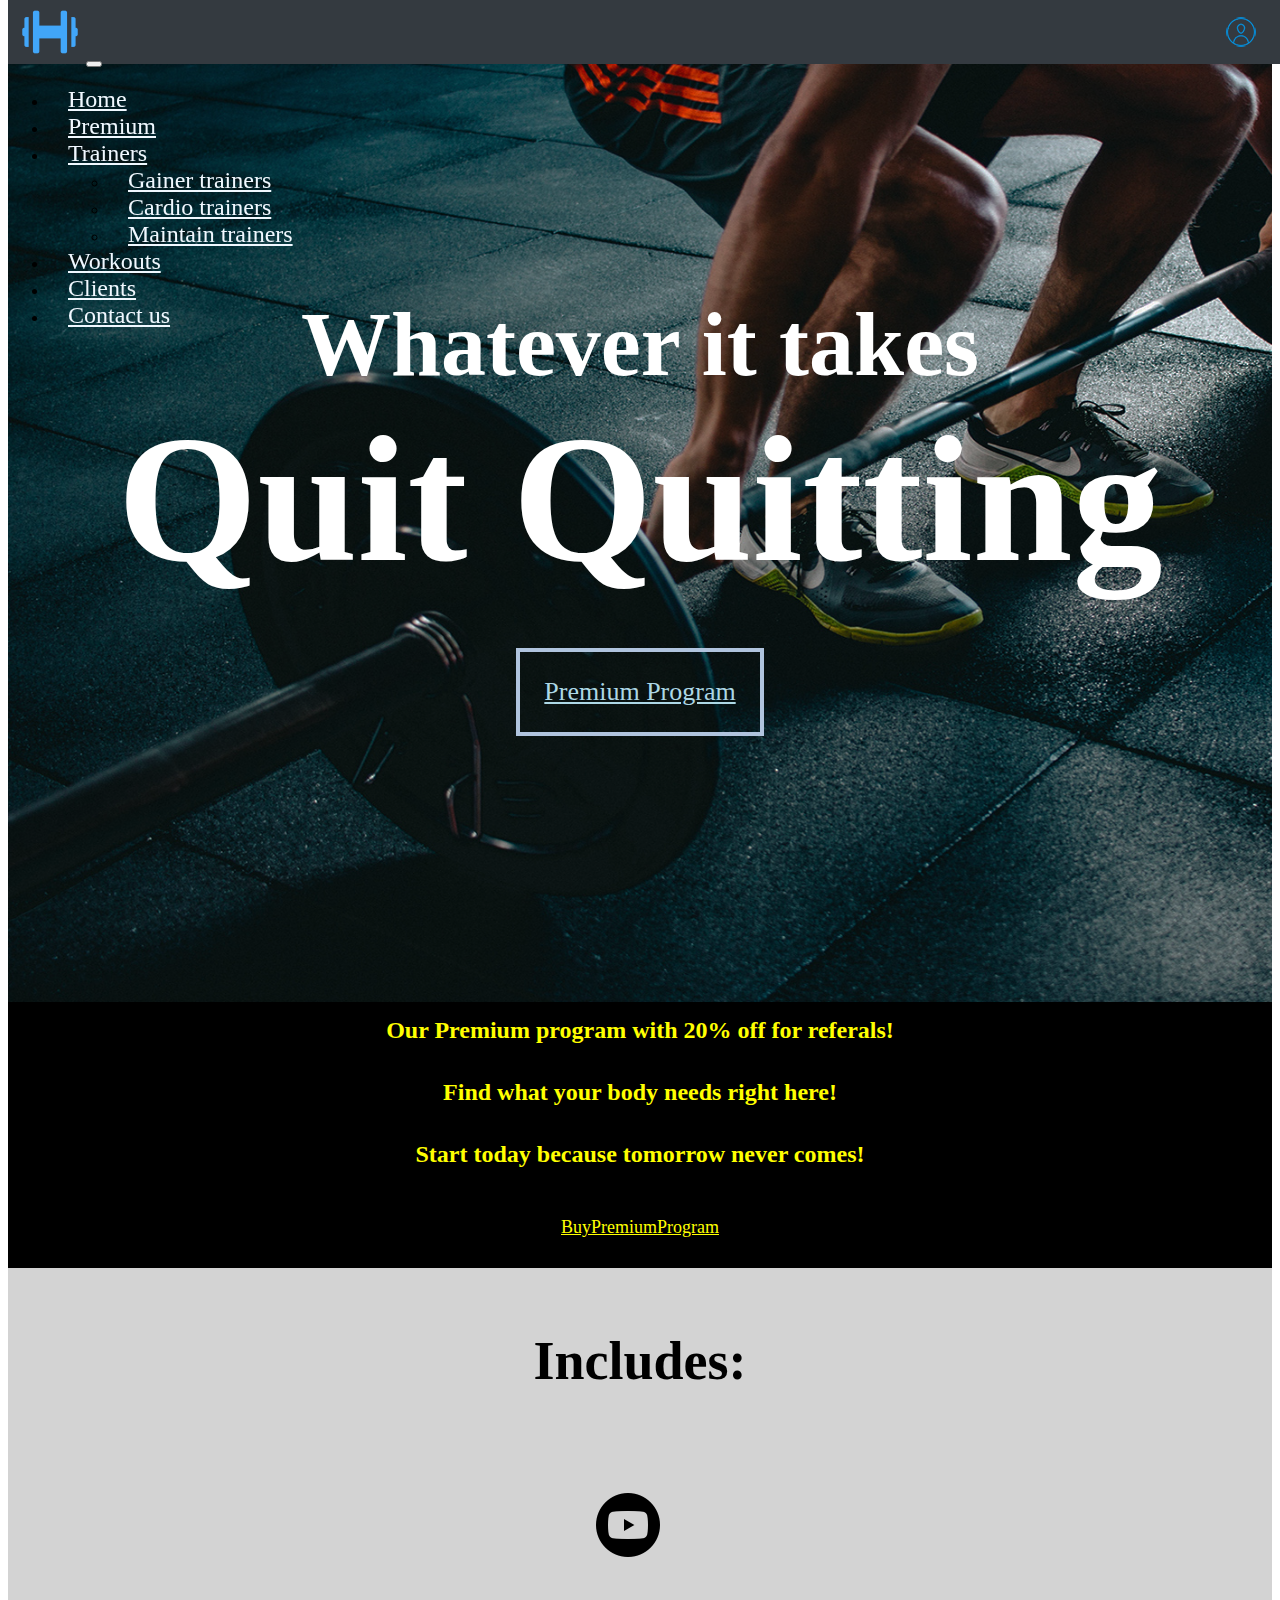
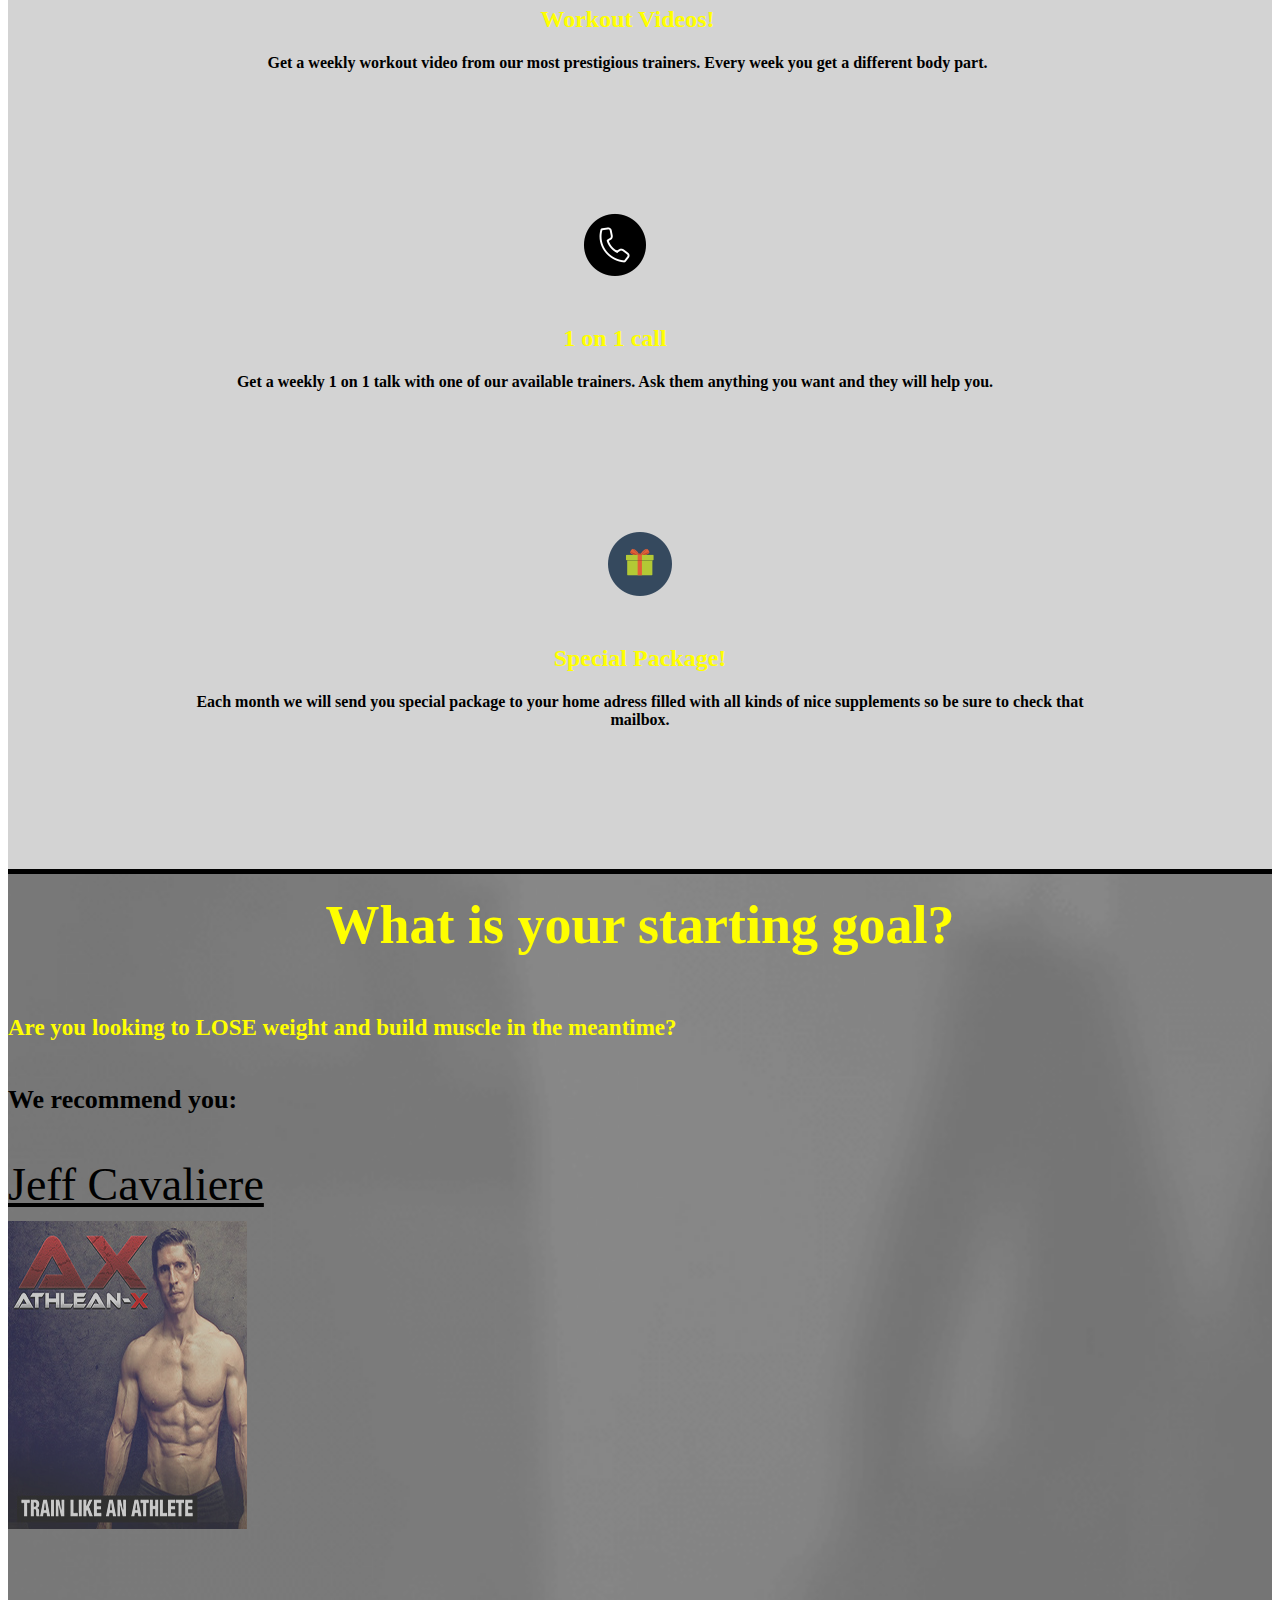
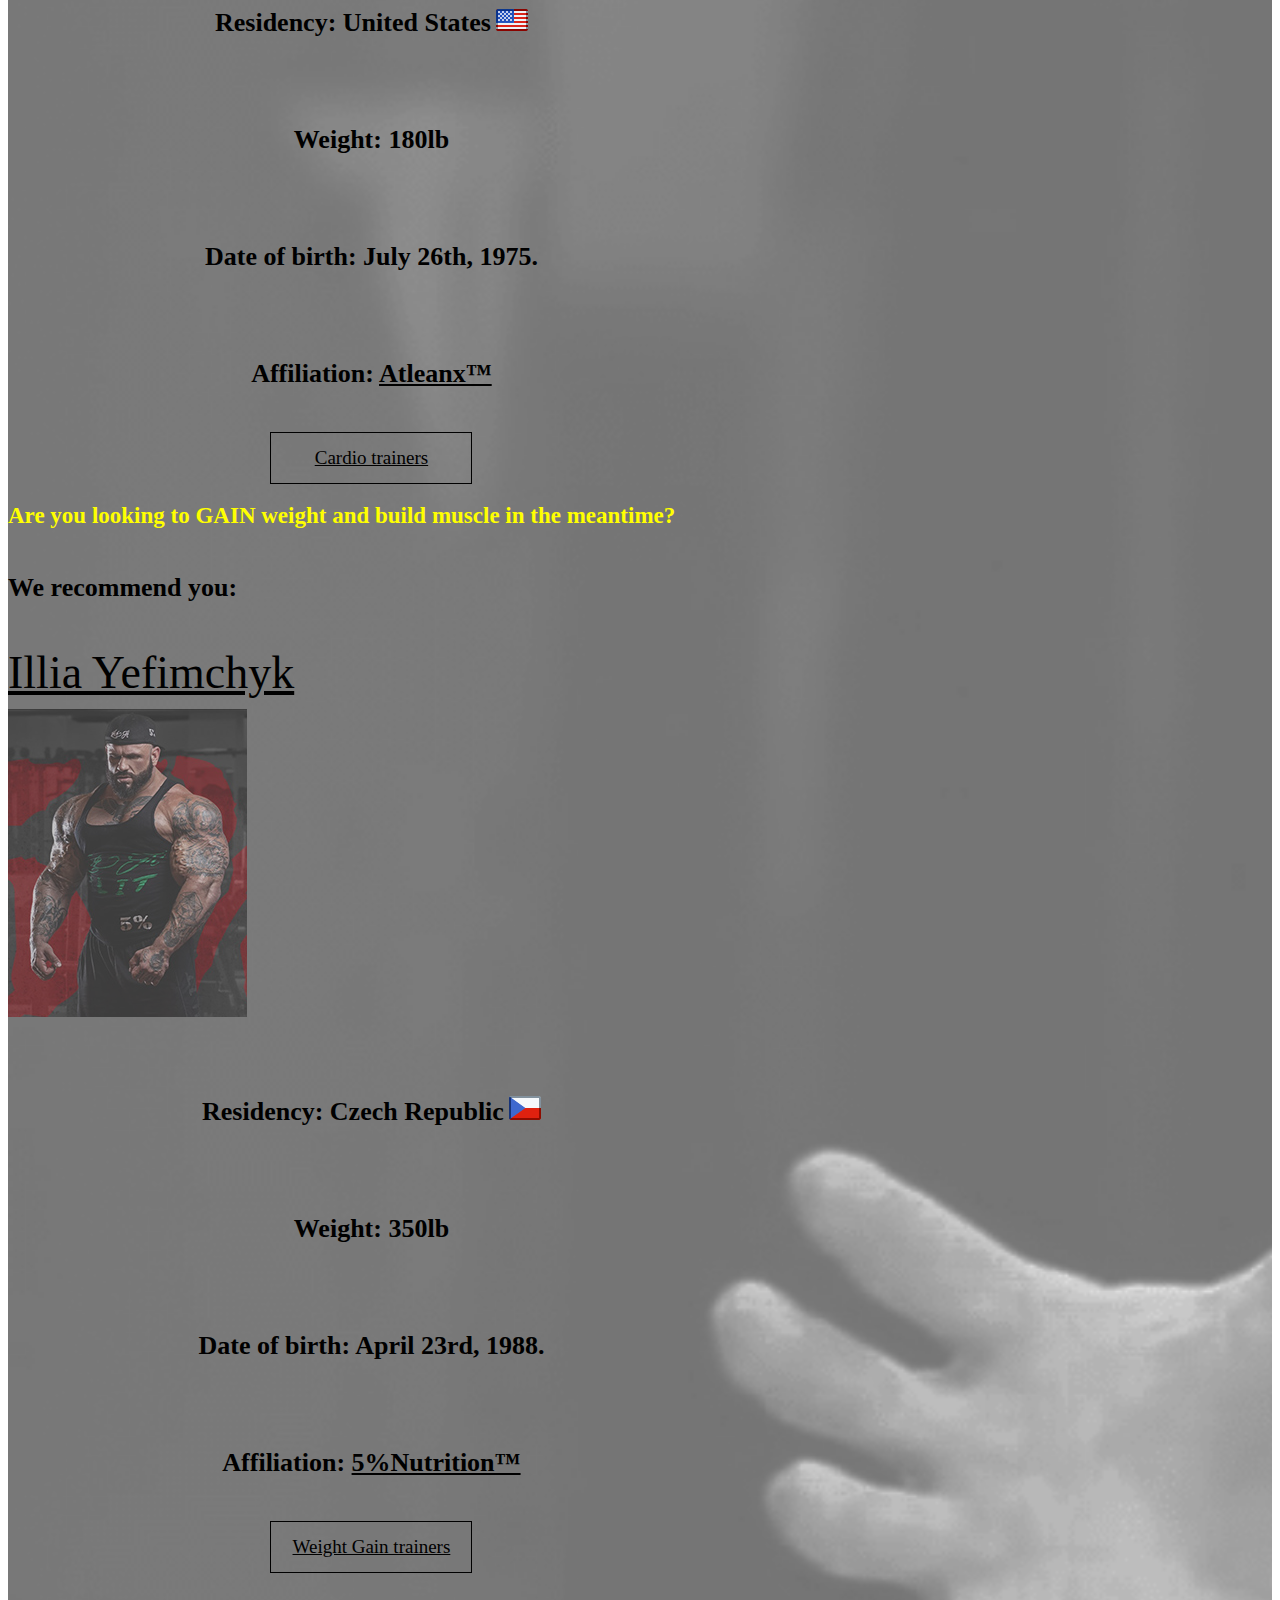
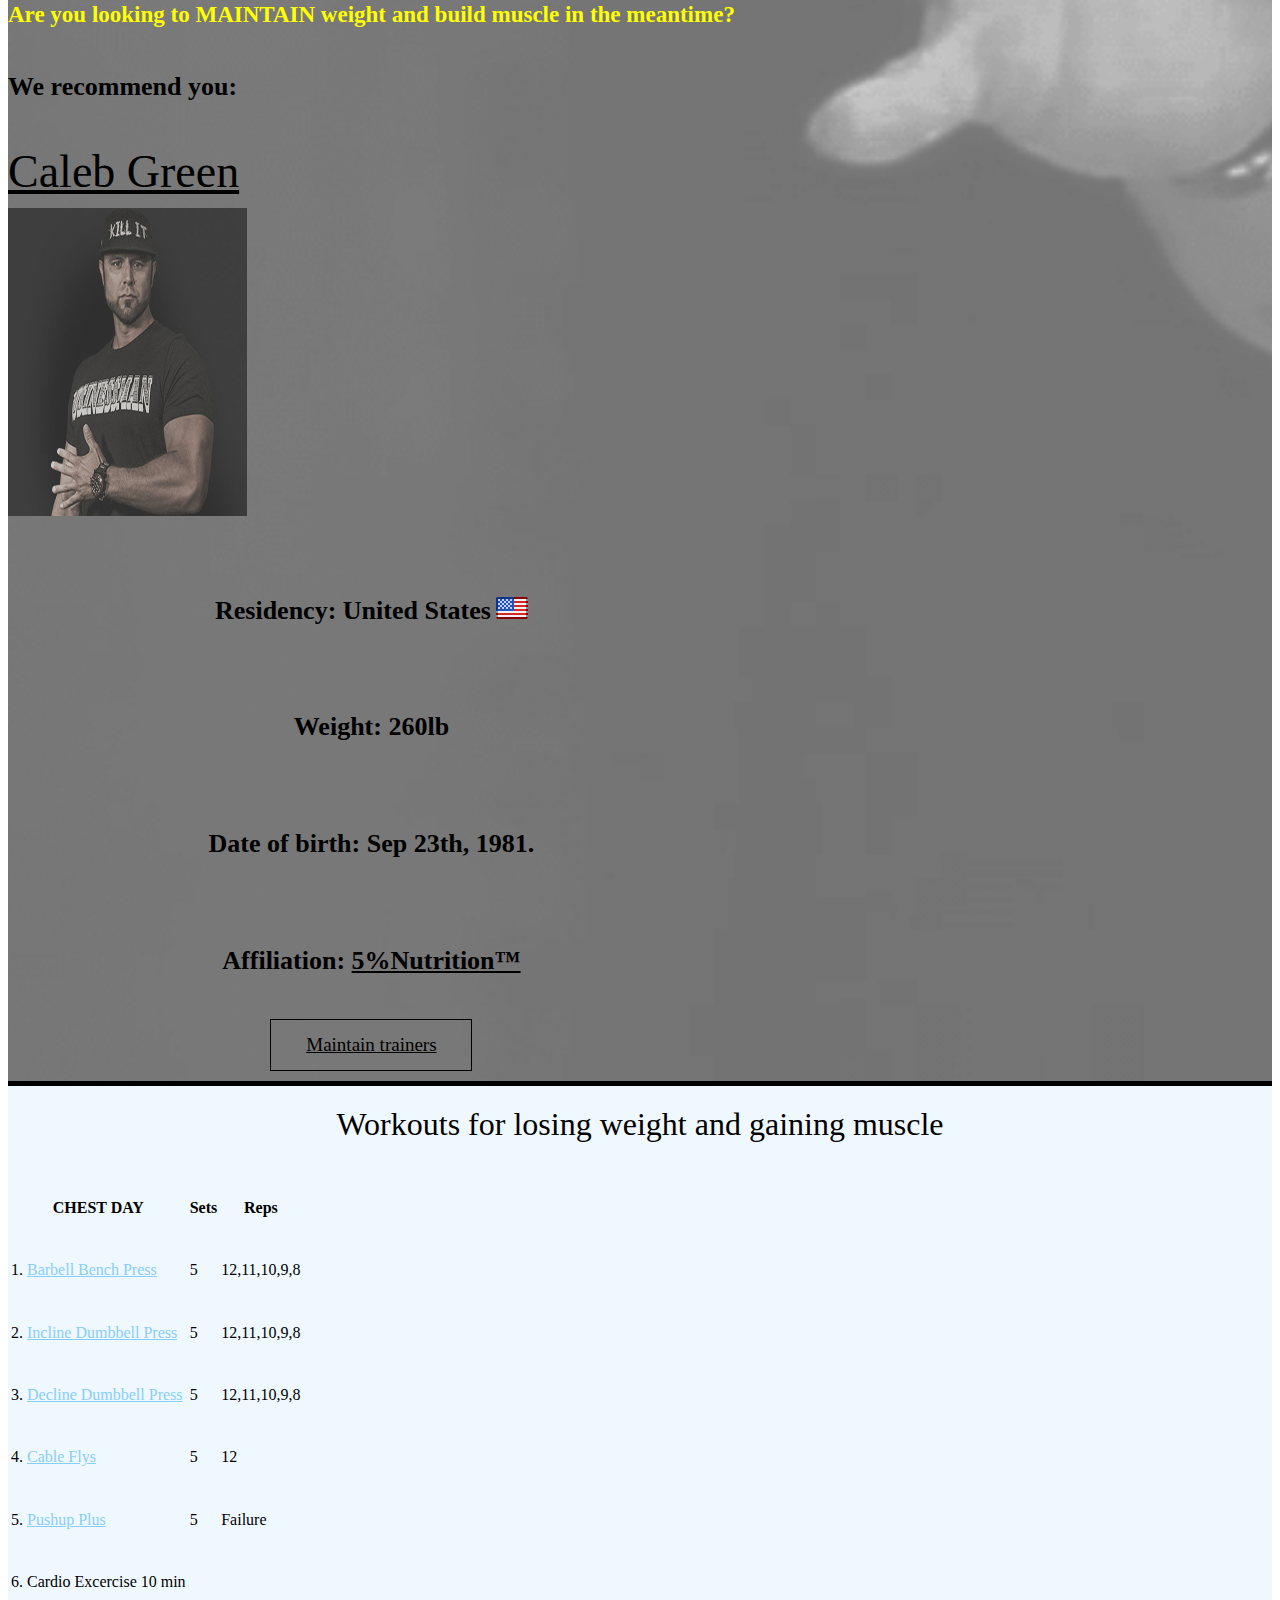
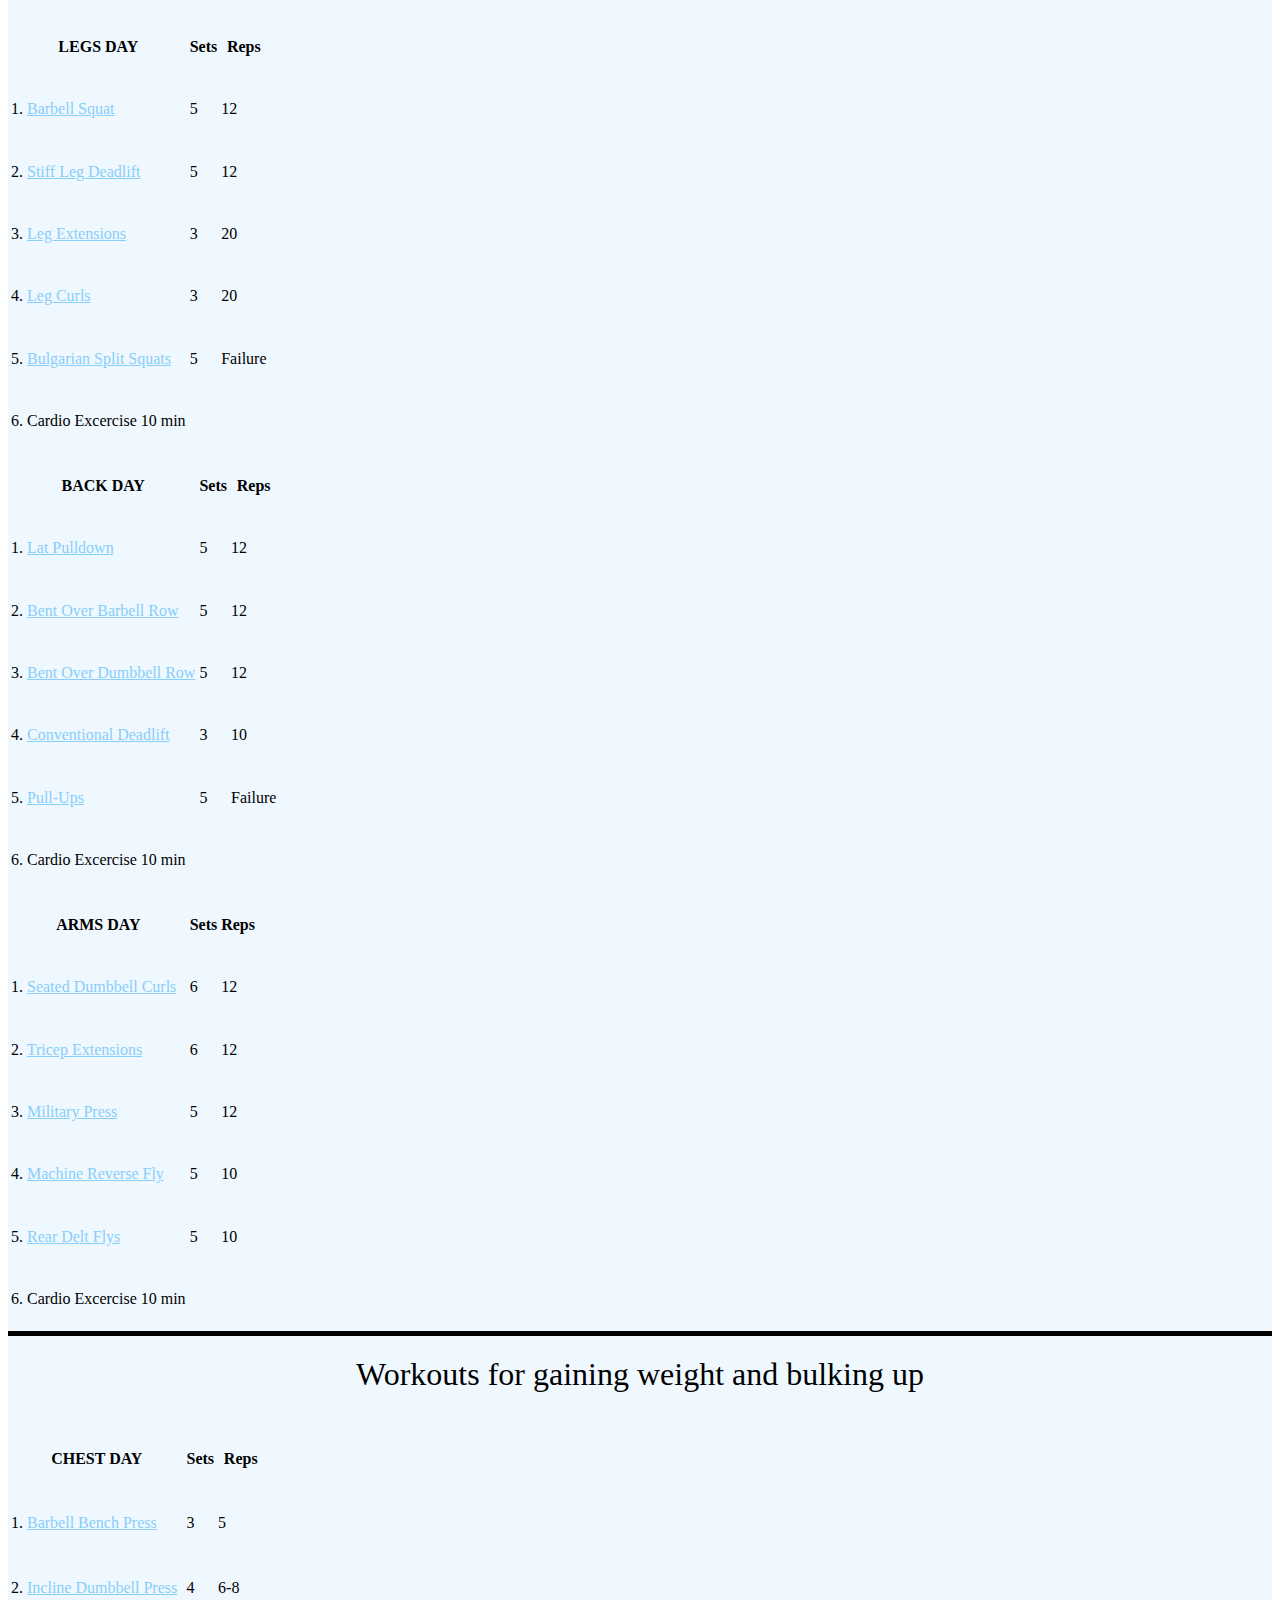
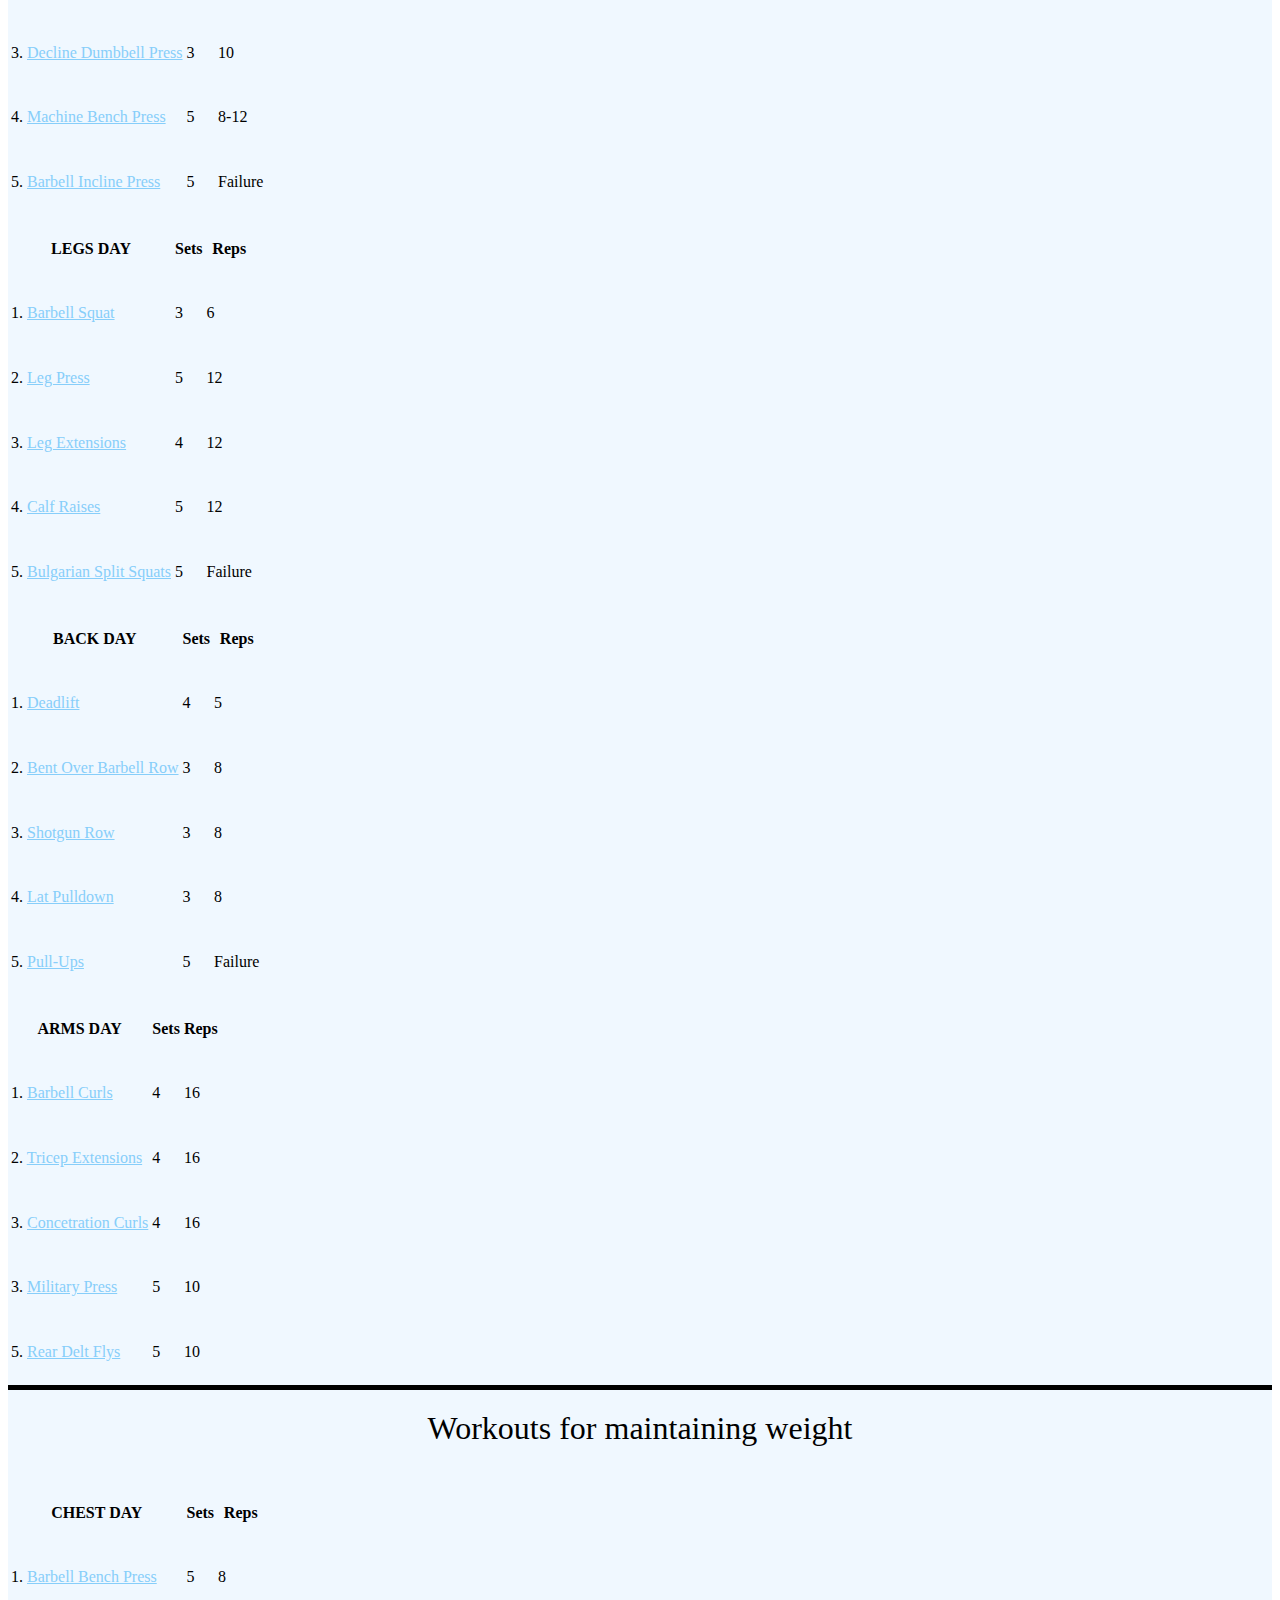
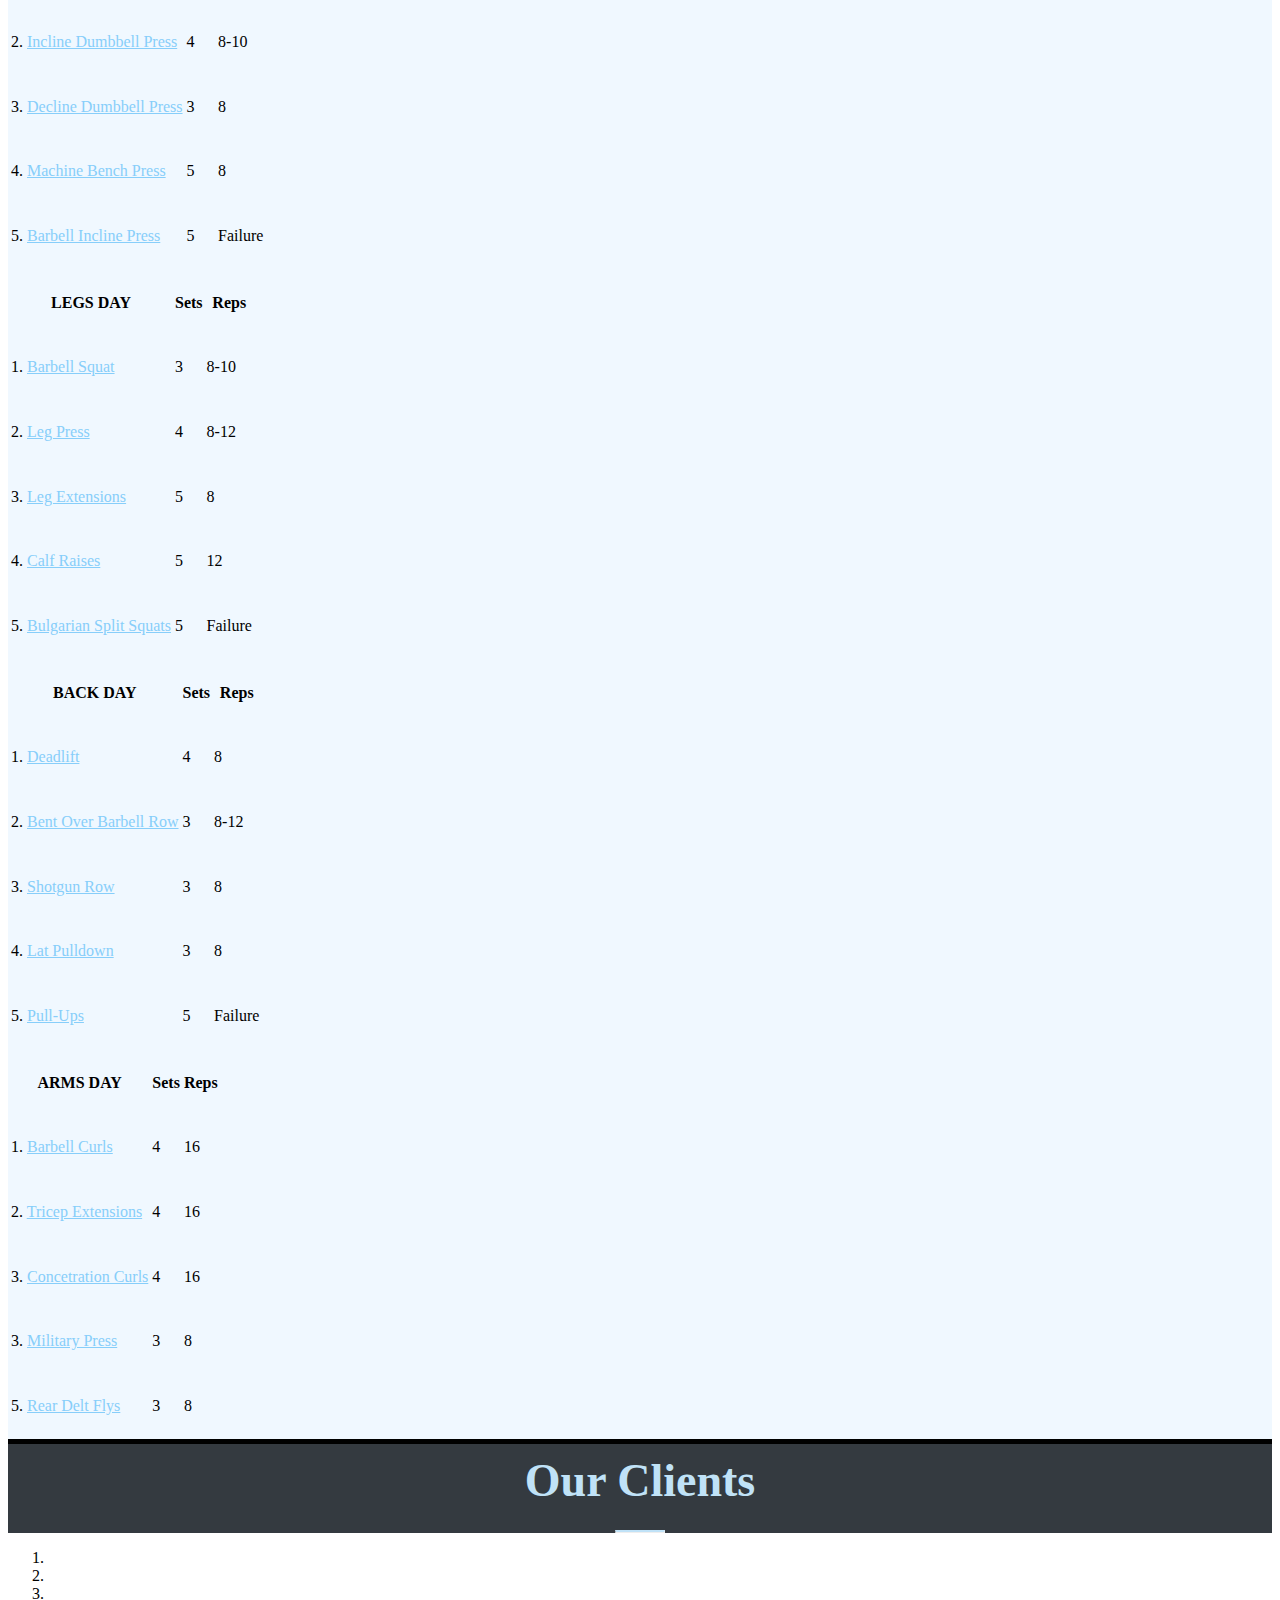
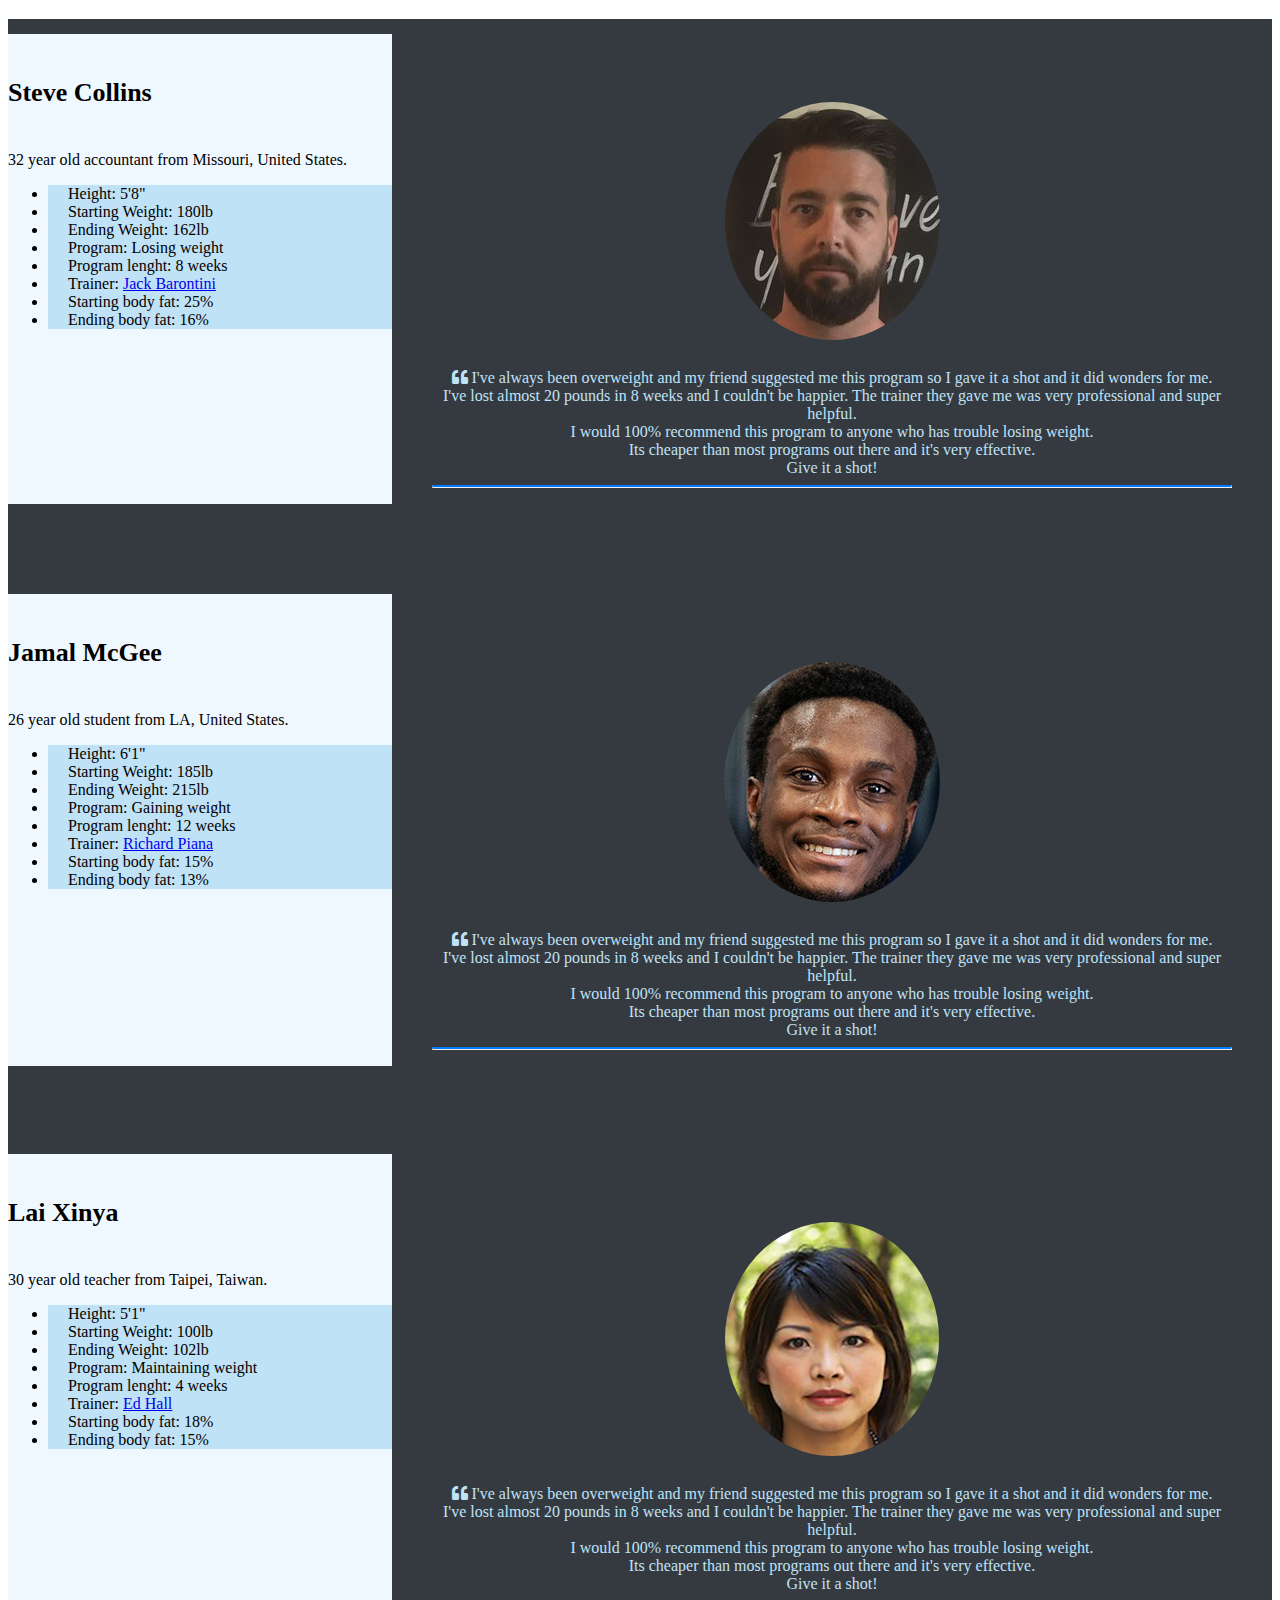
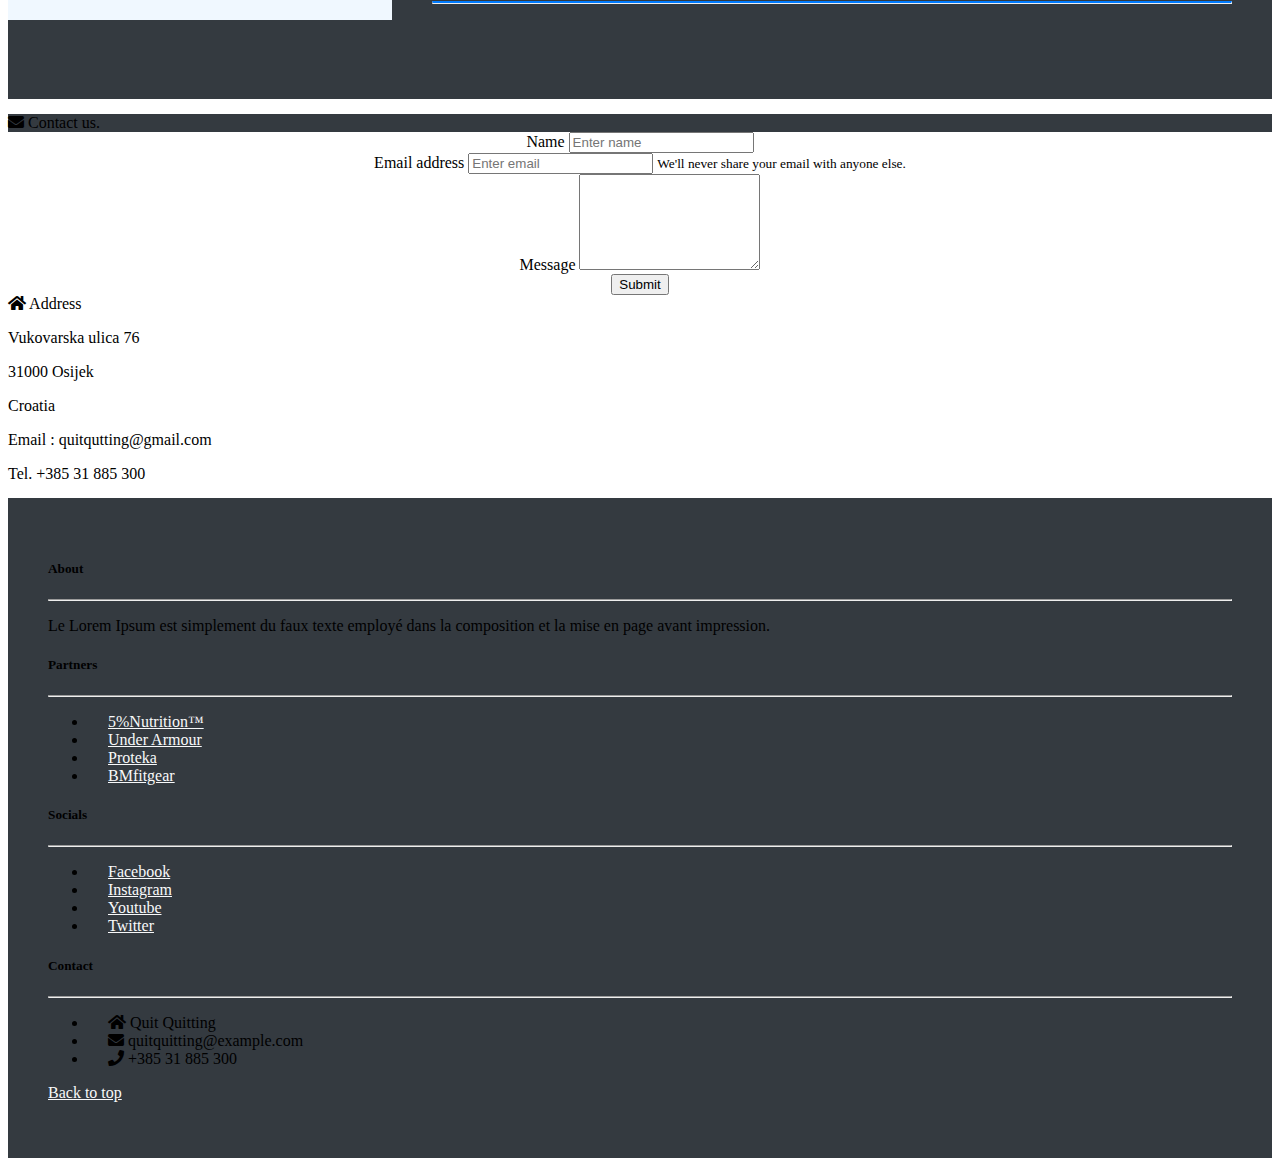
<file: index.html>
<!DOCTYPE html>
<html lang="en">
<head>
    <meta charset="UTF-8">
    <meta name="viewport" content="width=device-width, initial-scale=1.0">
    <title>Quit Quitting</title>
<link rel="stylesheet" href="./style.css">
<link rel="stylesheet" href="https://stackpath.bootstrapcdn.com/bootstrap/4.1.3/css/bootstrap.min.css" integrity="sha384-MCw98/SFnGE8fJT3GXwEOngsV7Zt27NXFoaoApmYm81iuXoPkFOJwJ8ERdknLPMO" crossorigin="anonymous">
<link rel="shortcut icon" href="./media/dumbbell.png">
<link rel="stylesheet" href="./responsive.css">
<link rel="stylesheet" href="https://use.fontawesome.com/releases/v5.6.3/css/all.css"/>

</head>
<body>
  
    
<!--Home section start-->



<div id="home" >



<div >
    <nav class="navbar navbar-expand-lg navbar-light bg-light" id="navbar">
        <div class="container-fluid" id="drop">
          <a class="navbar-brand" href="#home"><img src="./media/dumbbell.png" id="logo" alt="" title="gajba"></a>
          <button id="hamb" class="navbar-toggler" type="button" data-bs-toggle="collapse" data-bs-target="#navbarNavDropdown" aria-controls="navbarNavDropdown" aria-expanded="false" aria-label="Toggle navigation">
            <span class="navbar-toggler-icon" ></span>
          </button>
          <div class="collapse navbar-collapse" id="navbarNavDropdown">
            <ul class="navbar-nav">
              <li class="nav-item">
                <a class="nav-link active" aria-current="page" href="#home">Home</a>
              </li>
              <li class="nav-item">
                <a class="nav-link" href="#premium">Premium</a>
              </li>
              <li class="nav-item dropdown">
                <a class="nav-link dropdown-toggle" href="#" id="navbarDropdownMenuLink" role="button" data-bs-toggle="dropdown" aria-expanded="false">
                  Trainers
                </a>
                <ul class="dropdown-menu" aria-labelledby="navbarDropdownMenuLink">
                  <li><a class="dropdown-item" href="./trainers.html#gainertrainers">Gainer trainers</a></li>
                  <li><a class="dropdown-item" href="./trainers.html#cardiotrainers">Cardio trainers</a></li>
                  <li><a class="dropdown-item" href="./trainers.html#maintaintrainers">Maintain trainers</a></li>
                </ul>
              </li>
              <li class="nav-item">
                <a class="nav-link" href="#workouts">Workouts</a>
              </li>
              <li class="nav-item">
                <a class="nav-link" href="#clients">Clients</a>
              </li>
              <li class="nav-item">
                <a class="nav-link" href="#contact">Contact us</a>
              </li>
                                          
            </ul>
          </div>
        </div>
      </nav>

      <div id="logindiv">
        <li class="nav-item">
          <button id="loginbtn">
            <img src="./media/user.png" alt="">
          </button>                 
        </li>                
      </div>

</div>




<div class="container-fluid" id="homebg">
<!--LOGIN CONTAINER START-->
  <div class="container" id="logincontainer">
    <div class="row" id="row1">
       <h1><i class="fa fa-lock" aria-hidden="true"></i> Login</h1>
         
          </div><br /><br />
           
          
                    <div class="input-group">
                  <div class="input-group-prepend">
                    <span class="input-group-text"><i class="fas fa-user-tie"></i></span>
                  </div>
                  
                  <input type="text" name="" class="form-control" placeholder="username or email" required/>
                </div><br />
           
                    <div class="input-group">
                  <div class="input-group-prepend">
                    <span class="input-group-text"><i class="fa fa-key icon"></i></span>
                  </div>
                    <input type="Password" name="" class="form-control" placeholder="password" required/>
                </div><br />

              <div class="checkbox">
                <label><input type="checkbox" value=""/> Remember me</label>
              </div><br />
                <button id="lgnbtn" type="submit" class="btn btn-primary text-right"><span class="glyphicon glyphicon-off"></span> Login</button>
           
          <button id="fbbtn" type="submit" class="btn btn-info"><span class="glyphicon glyphicon-remove"></span>Login with Facebook </button><br />
                 <br /> <center><div id="lgnhr" style="border:1px solid black;height:1px;width:300px;"></div></center><br />
          <div class="footer">
                    <p>Don't have an Account? <a href="register.html">Sign Up Here</a></p>
            <p>Forgot <a href="#">Password?</a></p>
          </div>
   
    </div>  
<!--LOGIN CONTAINER END-->
                           
               <h3>Whatever it takes</h3>
               <h1>Quit Quitting</h1>
               <a href="#premium" class="btn btn-outline-light btn-lg" id="premiumbtn">Premium Program</a>
                            

</div>



</div>



<!--Home section over-->



<!--Premium program start-->
<div id="premium" class="offset1">


<div class="col-12  text-center" id="premiumprogram">

<h2>Our Premium program with 20% off for referals!</h2>
<h2>Find what your body needs right here!</h2>
<h2>Start today because tomorrow never comes!</h2>
<a class= "btn btn-secondary bnt-md" id="buybtn" href="">BuyPremiumProgram</a>
</div>


<div id="buybg">
<div id="buy">
<h1><br>Includes:</h1>
</div>
<div class="narrow text-center" id="narrow">
<div class="12-cell" id="incell">
<div class="row text-center" id="row">
 <div id="videosc" class="col-md-4">

<img src="./media/videoicon.png" id="videoicon">   
<h2>Workout Videos!</h2>
<h4>Get a weekly workout video from our most prestigious trainers. Every week you get a different body part. </h4> </div>

<div id="callc" class="col-md-4">
<img src="./media/call.icon.png" id="callicon">
<h2>1 on 1 call</h2>
<h4>Get a weekly 1 on 1 talk with one of our available trainers. Ask them anything you want and they will help you. </h4> </div>

<div id="packagec" class="col-md-4">
    <img src="./media/gifticon.png" id="gifticon">
    <h2>
        Special Package!
    </h2>
<h4>Each month we will send you special package to your home adress filled with all kinds of nice supplements so be sure to check that mailbox. </h4>

</div>

</div>

</div>
      </div>
    </div>
</div>
<!--Premium program over-->




<!--Treneri section start-->
<!--Posebna stranica za ovo-->
<!--Treneri section over-->




<!--Trening section start-->
<div id="ss"></div>
<div id="workouts" class="offset2">
    


<div class="container-fluid" id="trainerbg">

    <div class="12-cell" id="trnaslov">
        <h1>What is your starting goal?</h1>
    </div>

    <div class="12-cell text-center"  id="trainerss">
        <div class="row text-center">

    <div class="col-md-4 text-center" id="tbl">
                <h2>Are you looking to LOSE weight and build muscle in the meantime?</h2>
                <h5>We recommend you:</h5>
                <a href="./trainers.html#cardiotrainers">Jeff Cavaliere</a>
                <br>
                <a href="./trainers.html#cardiotrainers"><img src="./media/atleanx.jpg" id="jeffphoto"></a>
                <div id="infoc">
                  <h5>Residency: United States<img src="./media/usa.png" id="usa" ></h5>
                  <h5>Weight: 180lb</h5>
                  <h5>Date of birth: July 26th, 1975.</h5>
                  <h5 id="atleanxtm">Affiliation: <a href="https://athleanx.com/" target="_blank" >Atleanx™</a></h5>
                      
                      <div id="cardiotrainer">
                          <a href="./trainers.html#cardiotrainers" class="btn btn-secondary btn-md" id="cbtn">Cardio trainers</a>
                      </div>
                    
                    
                  
                </div>
         </div>

     <div class="col-md-4 text-center" id="gain">
        <h2>Are you looking to GAIN weight and build muscle in the meantime?</h2>
        <h5>We recommend you:</h5>
        <a href="./trainers.html#gainertrainers">Illia Yefimchyk</a>
        <br>
        <a href="./trainers.html#gainertrainers">
          <img src="./media/illiapic.jpg" id="illiaphoto"></a>
        <div id="info">
          <h5>Residency: Czech Republic<img src="./media/czech.png" id="czech" ></h5>
          <h5>Weight: 350lb</h5>
          <h5>Date of birth: April 23rd, 1988.</h5>
          <h5 id="percent">Affiliation: <a href="https://5percentnutrition.com/" target="_blank" >5%Nutrition™</a></h5>
                  
                  <div id="gaintrainer">
                  <a href="./trainers.html#gaintrainers" class= "btn btn-secondary btn-md" id="gainbtn">Weight Gain trainers</a></div>
        </div>

        </div>


         <div class="col-md-4 text-center" id="cal">
            <h2>Are you looking to MAINTAIN  weight and build muscle in the meantime?</h2>
        
            <h5>We recommend you:</h5>
            <a href="./trainers.html#maintaintrainers">Caleb Green</a>
            <br>
            <a href="./trainers.html#maintaintrainers">
              <img src="./media/calebgreen.jpg" id="calebphoto"></a>
            <div id="info">
              <h5>Residency: United States<img src="./media/usa.png" id="usa" ></h5>
              <h5>Weight: 260lb</h5>
              <h5>Date of birth: Sep 23th, 1981.</h5>
              <h5 id="percent">Affiliation: <a href="https://5percentnutrition.com/" target="_blank" >5%Nutrition™</a></h5>
                      
                      <div id="maintaintrainer">
                      <a href="./trainers.html#maintaintrainers" class= "btn btn-secondary btn-md" id="gainbtn">Maintain trainers</a></div>
            </div>    
          </div>
                                                                          
        </div>       
    </div>
  </div>
</div>
<div id="ss"></div>

<!--Trening section over-->

<div id="loseworkouts" class="offset3">
<!--Početak lose workoutsa-->

<div id="losew">Workouts for losing weight and gaining muscle </div>

<div class="col-12">
<div class="row" id="loserow">

<div class="col-sm-3" id="losecol">
  <table class="table table-dark table-hover">
    <tbody>
      <tr>
        <th class="width60">
          CHEST DAY
        </th>
        <th class="text-center">Sets</th>
        <th class="text-center">Reps</th>
      </tr>
      <tr>
        <td>1. <a href="https://www.youtube.com/watch?v=tuwHzzPdaGc&feature=emb_title" target="_blank">Barbell Bench Press</a></td>
        <td class="text-center">5</td>
        <td class="text-center">12,11,10,9,8</td>
      </tr>
      <tr>
        <td>2. <a href="https://www.youtube.com/watch?v=8nNi8jbbUPE&feature=emb_title" target="_blank">Incline Dumbbell Press</a></td>
        <td class="text-center">5</td>
        <td class="text-center">12,11,10,9,8</td>
      </tr>
      <tr>
        <td>3. <a href="https://www.youtube.com/watch?v=5pDbtYmX5fM" target="_blank">Decline Dumbbell Press</a></td>
        <td class="text-center">5</td>
        <td class="text-center">12,11,10,9,8</td>
      </tr>
      <tr>
        <td>4. <a href="https://www.youtube.com/watch?v=ZC_whx-bNfU&feature=emb_title" target="_blank">Cable Flys</a></td>
        <td class="text-center">5</td>
        <td class="text-center">12</td>
      </tr>
      <tr>
        <td>5. <a href="https://www.youtube.com/watch?v=glTG6fHR520" target="_blank">Pushup Plus</a></td>
        <td class="text-center">5</td>
        <td class="text-center">Failure</td>
      </tr>
      <tr>
        <td>6. Cardio Excercise 10 min </td>
        <td></td>
        <td></td>
      </tr>
    </tbody>
  </table>
</div>

<div class="col-sm-3">
  <table class="table table-dark table-hover">
    <tbody>
      <tr>
        <th class="width60">
          LEGS DAY
        </th>
        <th class="text-center">Sets</th>
        <th class="text-center">Reps</th>
      </tr>
      <tr>
        <td>1. <a href="https://www.youtube.com/watch?v=R2dMsNhN3DE&feature=emb_title" target="_blank">Barbell Squat</a></td>
        <td class="text-center">5</td>
        <td class="text-center">12</td>
      </tr>
      <tr>
        <td>2. <a href="https://www.youtube.com/watch?v=CkrqLaDGvOA&feature=emb_title" target="_blank">Stiff Leg Deadlift</a></td>
        <td class="text-center">5</td>
        <td class="text-center">12</td>
      </tr>
      <tr>
        <td>3. <a href="https://www.youtube.com/watch?v=0fl1RRgJ83I&feature=emb_title" target="_blank">Leg Extensions</a></td>
        <td class="text-center">3</td>
        <td class="text-center">20</td>
      </tr>
      <tr>
        <td>4. <a href="https://www.youtube.com/watch?v=3BWiLFc8Dbg" target="_blank">Leg Curls</a></td>
        <td class="text-center">3</td>
        <td class="text-center">20</td>
      </tr>
      <tr>
        <td>5. <a href="https://www.youtube.com/watch?v=uqI3GVwfToU&feature=emb_title" target="_blank">Bulgarian Split Squats</a></td>
        <td class="text-center">5</td>
        <td class="text-center">Failure</td>
      </tr>
      <tr>
        <td>6. Cardio Excercise 10 min </td>
        <td></td>
        <td></td>
      </tr>
    </tbody>
  </table>
</div>


<div class="col-sm-3">
  <table class="table table-dark table-hover">
    <tbody>
      <tr>
        <th class="width60">
          BACK DAY
        </th>
        <th class="text-center">Sets</th>
        <th class="text-center">Reps</th>
      </tr>
      <tr>
        <td>1. <a href="https://www.youtube.com/watch?v=iKrKgWR9wbY&feature=emb_title" target="_blank">Lat Pulldown</a></td>
        <td class="text-center">5</td>
        <td class="text-center">12</td>
      </tr>
      <tr>
        <td>2. <a href="https://www.youtube.com/watch?v=paCfxhgW6bI&feature=emb_title" target="_blank">Bent Over Barbell Row</a></td>
        <td class="text-center">5</td>
        <td class="text-center">12</td>
      </tr>
      <tr>
        <td>3. <a href="https://www.youtube.com/watch?v=YZgVEy6cmaY&feature=emb_title" target="_blank">Bent Over Dumbbell Row</a></td>
        <td class="text-center">5</td>
        <td class="text-center">12</td>
      </tr>
      <tr>
        <td>4. <a href="https://www.youtube.com/watch?v=wjsu6ceEkAQ&feature=emb_title" target="_blank">Conventional Deadlift</a></td>
        <td class="text-center">3</td>
        <td class="text-center">10</td>
      </tr>
      <tr>
        <td>5. <a href="https://www.youtube.com/watch?v=5oxviYmdHCY&feature=emb_title" target="_blank">Pull-Ups</a></td>
        <td class="text-center">5</td>
        <td class="text-center">Failure</td>
      </tr>
      <tr>
        <td>6. Cardio Excercise 10 min </td>
        <td></td>
        <td></td>
      </tr>
    </tbody>
  </table>
</div>


<div class="col-sm-3" id="arms">
  <table class="table table-dark table-hover">
    <tbody>
      <tr>
        <th class="width60">
          ARMS DAY
        </th>
        <th class="text-center">Sets</th>
        <th class="text-center">Reps</th>
      </tr>
      <tr>
        <td>1. <a href="https://www.youtube.com/watch?v=UeleXjsE-98&feature=emb_title" target="_blank">Seated Dumbbell Curls</a></td>
        <td class="text-center">6</td>
        <td class="text-center">12</td>
      </tr>
      <tr>
        <td>2. <a href="https://www.youtube.com/watch?v=mpZ9VRisAyw&feature=emb_title" target="_blank">Tricep Extensions</a></td>
        <td class="text-center">6</td>
        <td class="text-center">12</td>
      </tr>
      <tr>
        <td>3. <a href="https://www.youtube.com/watch?v=j7ULT6dznNc&feature=emb_title" target="_blank">Military Press</a></td>
        <td class="text-center">5</td>
        <td class="text-center">12</td>
      </tr>
      <tr>
        <td>4. <a href="https://www.youtube.com/watch?v=_hbHNJtkB8s&feature=emb_title" target="_blank">Machine Reverse Fly</a></td>
        <td class="text-center">5</td>
        <td class="text-center">10</td>
      </tr>
      <tr>
        <td>5. <a href="https://www.youtube.com/watch?v=b9YUtRP184o&feature=emb_title" target="_blank">Rear Delt Flys</a></td>
        <td class="text-center">5</td>
        <td class="text-center">10</td>
      </tr>
      <tr>
        <td>6. Cardio Excercise 10 min </td>
        <td></td>
        <td></td>
      </tr>
    </tbody>
  </table>
 </div>
</div>
</div> 
 </div>

<!--Kraj lose workoutsa-->



<!-- Početak gainworkoutsa-->
<div id="ss"></div>

<div id="gainworkouts">

<div id="losew">Workouts for gaining weight and bulking up </div>

<div class="col-12">
  <div class="row" id="loserow">
  
  <div class="col-sm-3" id="losecol">
    <table class="table table-dark table-hover">
      <tbody>
        <tr>
          <th class="width60">
            CHEST DAY
          </th>
          <th class="text-center">Sets</th>
          <th class="text-center">Reps</th>
        </tr>
        <tr>
          <td>1. <a href="https://www.youtube.com/watch?v=tuwHzzPdaGc&feature=emb_title" target="_blank">Barbell Bench Press</a></td>
          <td class="text-center">3</td>
          <td class="text-center">5</td>
        </tr>
        <tr>
          <td>2. <a href="https://www.youtube.com/watch?v=8nNi8jbbUPE&feature=emb_title" target="_blank">Incline Dumbbell Press</a></td>
          <td class="text-center">4</td>
          <td class="text-center">6-8</td>
        </tr>
        <tr>
          <td>3. <a href="https://www.youtube.com/watch?v=5pDbtYmX5fM" target="_blank">Decline Dumbbell Press</a></td>
          <td class="text-center">3</td>
          <td class="text-center">10</td>
        </tr>
        <tr>
          <td>4. <a href="https://www.youtube.com/watch?v=dMQdd40Y3FQ&feature=emb_title" target="_blank">Machine Bench Press</a></td>
          <td class="text-center">5</td>
          <td class="text-center">8-12</td>
        </tr>
        <tr>
          <td>5. <a href="https://www.youtube.com/watch?v=ropIvP2NLDE&feature=emb_title" target="_blank">Barbell Incline Press</a></td>
          <td class="text-center">5</td>
          <td class="text-center">Failure</td>
        </tr>        
      </tbody>
    </table>
  </div>
  
  <div class="col-sm-3">
    <table class="table table-dark table-hover">
      <tbody>
        <tr>
          <th class="width60">
            LEGS DAY
          </th>
          <th class="text-center">Sets</th>
          <th class="text-center">Reps</th>
        </tr>
        <tr>
          <td>1. <a href="https://www.youtube.com/watch?v=R2dMsNhN3DE&feature=emb_title" target="_blank">Barbell Squat</a></td>
          <td class="text-center">3</td>
          <td class="text-center">6</td>
        </tr>
        <tr>
          <td>2. <a href="https://www.youtube.com/watch?v=sEM_zo9w2ss&feature=emb_title" target="_blank">Leg Press</a></td>
          <td class="text-center">5</td>
          <td class="text-center">12</td>
        </tr>
        <tr>
          <td>3. <a href="https://www.youtube.com/watch?v=0fl1RRgJ83I&feature=emb_title" target="_blank">Leg Extensions</a></td>
          <td class="text-center">4</td>
          <td class="text-center">12</td>
        </tr>
        <tr>
          <td>4. <a href="https://www.youtube.com/watch?v=Yh5TXz99xwY&feature=emb_title" target="_blank">Calf Raises</a></td>
          <td class="text-center">5</td>
          <td class="text-center">12</td>
        </tr>
        <tr>
          <td>5. <a href="https://www.youtube.com/watch?v=uqI3GVwfToU&feature=emb_title" target="_blank">Bulgarian Split Squats</a></td>
          <td class="text-center">5</td>
          <td class="text-center">Failure</td>
        </tr>        
      </tbody>
    </table>
  </div>
  
  
  <div class="col-sm-3">
    <table class="table table-dark table-hover">
      <tbody>
        <tr>
          <th class="width60">
            BACK DAY
          </th>
          <th class="text-center">Sets</th>
          <th class="text-center">Reps</th>
        </tr>
        <tr>
          <td>1. <a href="https://www.youtube.com/watch?v=wjsu6ceEkAQ&feature=emb_title" target="_blank">Deadlift</a></td>
          <td class="text-center">4</td>
          <td class="text-center">5</td>
        </tr>
        <tr>
          <td>2. <a href="https://www.youtube.com/watch?v=paCfxhgW6bI&feature=emb_title" target="_blank">Bent Over Barbell Row</a></td>
          <td class="text-center">3</td>
          <td class="text-center">8</td>
        </tr>
        <tr>
          <td>3. <a href="https://www.youtube.com/watch?v=vGvryEp84qE&feature=emb_title" target="_blank">Shotgun Row</a></td>
          <td class="text-center">3</td>
          <td class="text-center">8</td>
        </tr>
        <tr>
          <td>4. <a href="https://www.youtube.com/watch?v=iKrKgWR9wbY&feature=emb_title" target="_blank">Lat Pulldown</a></td>
          <td class="text-center">3</td>
          <td class="text-center">8</td>
        </tr>
        <tr>
          <td>5. <a href="https://www.youtube.com/watch?v=5oxviYmdHCY&feature=emb_title" target="_blank">Pull-Ups</a></td>
          <td class="text-center">5</td>
          <td class="text-center">Failure</td>
        </tr>        
      </tbody>
    </table>
  </div>
  
  
  <div class="col-sm-3" id="arms">
    <table class="table table-dark table-hover">
      <tbody>
        <tr>
          <th class="width60">
            ARMS DAY
          </th>
          <th class="text-center">Sets</th>
          <th class="text-center">Reps</th>
        </tr>
        <tr>
          <td>1. <a href="https://www.muscleandstrength.com/exercises/standing-barbell-curl.html" target="_blank">Barbell Curls</a></td>
          <td class="text-center">4</td>
          <td class="text-center">16</td>
        </tr>
        <tr>
          <td>2. <a href="https://www.youtube.com/watch?v=mpZ9VRisAyw&feature=emb_title" target="_blank">Tricep Extensions</a></td>
          <td class="text-center">4</td>
          <td class="text-center">16</td>
        </tr>
        <tr>
          <td>3. <a href="https://www.youtube.com/watch?v=LHDwya1KY8M&feature=emb_title" target="_blank">Concetration Curls</a></td>
          <td class="text-center">4</td>
          <td class="text-center">16</td>
        </tr>
        <tr>
          <td>3. <a href="https://www.youtube.com/watch?v=j7ULT6dznNc&feature=emb_title" target="_blank">Military Press</a></td>
          <td class="text-center">5</td>
          <td class="text-center">10</td>
        </tr>
        <tr>
          <td>5. <a href="https://www.youtube.com/watch?v=b9YUtRP184o&feature=emb_title" target="_blank">Rear Delt Flys</a></td>
          <td class="text-center">5</td>
          <td class="text-center">10</td>
        </tr>        
      </tbody>
    </table>
   </div>
  </div>
  </div>
</div>  
  
<!-- Kraj gain workoutsa-->

<!--Početak maintain workouts-->

<div id="ss"></div>

<div id="maintainworkouts">

<div id="losew">Workouts for maintaining weight </div>

<div class="col-12">
  <div class="row" id="loserow">
  
  <div class="col-sm-3" id="losecol">
    <table class="table table-dark table-hover">
      <tbody>
        <tr>
          <th class="width60">
            CHEST DAY
          </th>
          <th class="text-center">Sets</th>
          <th class="text-center">Reps</th>
        </tr>
        <tr>
          <td>1. <a href="https://www.youtube.com/watch?v=tuwHzzPdaGc&feature=emb_title" target="_blank">Barbell Bench Press</a></td>
          <td class="text-center">5</td>
          <td class="text-center">8</td>
        </tr>
        <tr>
          <td>2. <a href="https://www.youtube.com/watch?v=8nNi8jbbUPE&feature=emb_title" target="_blank">Incline Dumbbell Press</a></td>
          <td class="text-center">4</td>
          <td class="text-center">8-10</td>
        </tr>
        <tr>
          <td>3. <a href="https://www.youtube.com/watch?v=5pDbtYmX5fM" target="_blank">Decline Dumbbell Press</a></td>
          <td class="text-center">3</td>
          <td class="text-center">8</td>
        </tr>
        <tr>
          <td>4. <a href="https://www.youtube.com/watch?v=dMQdd40Y3FQ&feature=emb_title" target="_blank">Machine Bench Press</a></td>
          <td class="text-center">5</td>
          <td class="text-center">8</td>
        </tr>
        <tr>
          <td>5. <a href="https://www.youtube.com/watch?v=ropIvP2NLDE&feature=emb_title" target="_blank">Barbell Incline Press</a></td>
          <td class="text-center">5</td>
          <td class="text-center">Failure</td>
        </tr>        
      </tbody>
    </table>
  </div>
  
  <div class="col-sm-3">
    <table class="table table-dark table-hover">
      <tbody>
        <tr>
          <th class="width60">
            LEGS DAY
          </th>
          <th class="text-center">Sets</th>
          <th class="text-center">Reps</th>
        </tr>
        <tr>
          <td>1. <a href="https://www.youtube.com/watch?v=R2dMsNhN3DE&feature=emb_title" target="_blank">Barbell Squat</a></td>
          <td class="text-center">3</td>
          <td class="text-center">8-10</td>
        </tr>
        <tr>
          <td>2. <a href="https://www.youtube.com/watch?v=sEM_zo9w2ss&feature=emb_title" target="_blank">Leg Press</a></td>
          <td class="text-center">4</td>
          <td class="text-center">8-12</td>
        </tr>
        <tr>
          <td>3. <a href="https://www.youtube.com/watch?v=0fl1RRgJ83I&feature=emb_title" target="_blank">Leg Extensions</a></td>
          <td class="text-center">5</td>
          <td class="text-center">8</td>
        </tr>
        <tr>
          <td>4. <a href="https://www.youtube.com/watch?v=Yh5TXz99xwY&feature=emb_title" target="_blank">Calf Raises</a></td>
          <td class="text-center">5</td>
          <td class="text-center">12</td>
        </tr>
        <tr>
          <td>5. <a href="https://www.youtube.com/watch?v=uqI3GVwfToU&feature=emb_title" target="_blank">Bulgarian Split Squats</a></td>
          <td class="text-center">5</td>
          <td class="text-center">Failure</td>
        </tr>        
      </tbody>
    </table>
  </div>
  
  
  <div class="col-sm-3">
    <table class="table table-dark table-hover">
      <tbody>
        <tr>
          <th class="width60">
            BACK DAY
          </th>
          <th class="text-center">Sets</th>
          <th class="text-center">Reps</th>
        </tr>
        <tr>
          <td>1. <a href="https://www.youtube.com/watch?v=wjsu6ceEkAQ&feature=emb_title" target="_blank">Deadlift</a></td>
          <td class="text-center">4</td>
          <td class="text-center">8</td>
        </tr>
        <tr>
          <td>2. <a href="https://www.youtube.com/watch?v=paCfxhgW6bI&feature=emb_title" target="_blank">Bent Over Barbell Row</a></td>
          <td class="text-center">3</td>
          <td class="text-center">8-12</td>
        </tr>
        <tr>
          <td>3. <a href="https://www.youtube.com/watch?v=vGvryEp84qE&feature=emb_title" target="_blank">Shotgun Row</a></td>
          <td class="text-center">3</td>
          <td class="text-center">8</td>
        </tr>
        <tr>
          <td>4. <a href="https://www.youtube.com/watch?v=iKrKgWR9wbY&feature=emb_title" target="_blank">Lat Pulldown</a></td>
          <td class="text-center">3</td>
          <td class="text-center">8</td>
        </tr>
        <tr>
          <td>5. <a href="https://www.youtube.com/watch?v=5oxviYmdHCY&feature=emb_title" target="_blank">Pull-Ups</a></td>
          <td class="text-center">5</td>
          <td class="text-center">Failure</td>
        </tr>        
      </tbody>
    </table>
  </div>
  
  
  <div class="col-sm-3" id="arms">
    <table class="table table-dark table-hover">
      <tbody>
        <tr>
          <th class="width60">
            ARMS DAY
          </th>
          <th class="text-center">Sets</th>
          <th class="text-center">Reps</th>
        </tr>
        <tr>
          <td>1. <a href="https://www.muscleandstrength.com/exercises/standing-barbell-curl.html" target="_blank">Barbell Curls</a></td>
          <td class="text-center">4</td>
          <td class="text-center">16</td>
        </tr>
        <tr>
          <td>2. <a href="https://www.youtube.com/watch?v=mpZ9VRisAyw&feature=emb_title" target="_blank">Tricep Extensions</a></td>
          <td class="text-center">4</td>
          <td class="text-center">16</td>
        </tr>
        <tr>
          <td>3. <a href="https://www.youtube.com/watch?v=LHDwya1KY8M&feature=emb_title" target="_blank">Concetration Curls</a></td>
          <td class="text-center">4</td>
          <td class="text-center">16</td>
        </tr>
        <tr>
          <td>3. <a href="https://www.youtube.com/watch?v=j7ULT6dznNc&feature=emb_title" target="_blank">Military Press</a></td>
          <td class="text-center">3</td>
          <td class="text-center">8</td>
        </tr>
        <tr>
          <td>5. <a href="https://www.youtube.com/watch?v=b9YUtRP184o&feature=emb_title" target="_blank">Rear Delt Flys</a></td>
          <td class="text-center">3</td>
          <td class="text-center">8</td>
        </tr>        
      </tbody>
    </table>
   </div>
  </div>
  </div>
</div>  

<div id="ss"></div>
<!-- Kraj maintain workouts-->


<!--Klijenti  start-->
<div id="clients" class="offset4">

  <div class="col-12 text-center" id="h12">
  <div id="ourclients"><h3 class="heading">Our Clients<hr></h3></div>
  
  </div>
  </div>
    <!--------------KARUSEL START------------->

    <div id="mycarousel" class="carousel slide" data-ride="carousel">
      <ol class="carousel-indicators">
        <li data-target="#mycarousel" data-slide-to="0" class="active"></li>
        <li data-target="#jamalc" data-slide-to="1"></li>
        <li data-target="#asianc" data-slide-to="2"></li>

      </ol>
   

    <div class="carousel-inner">


    <div class="carousel-item active">
      <div class="col-12" id="lose12">
    
        <div class="col-md-4" id="lose4">
    
          <div class="card" style="width: 24rem;" id="stevecard">          
            <div class="card-body" id="cardnaslov">
              <h5 class="card-title">Steve Collins</h5>   
              <p>32 year old accountant from Missouri, United States.</p>        
            </div>
            <ul class="list-group list-group-flush">
              <li class="list-group-item">Height: 5'8"</li>
                  <li class="list-group-item">Starting Weight: 180lb</li>
                  <li class="list-group-item">Ending Weight: 162lb</li>
                  <li class="list-group-item">Program: Losing weight</li>
                  <li class="list-group-item">Program lenght: 8 weeks</li> 
                  <li class="list-group-item">Trainer: <a href="./trainers.html#otherc"> Jack Barontini</a></li> 
                  <li class="list-group-item">Starting body fat: 25%</li>
                  <li class="list-group-item">Ending body fat: 16%</li>
                         
            </ul>                    
          </div>
        </div>
        <div class="col-md-8" id="lose8">
          <div id="loseimg">
          <img src="./media/loseclient.jpg" id="losepic" alt=""></div>
            <div id="lquotes">
          <blockquote id="lquote">
            <i class="fas fa-quote-left"></i>
            I've always been overweight and my friend suggested me this program so I gave it a shot and it did wonders for me.<br> I've lost almost 20 pounds in 8 weeks and I couldn't be happier. The trainer they gave me was very professional and super helpful. <br> I would 100% recommend this program to anyone who has trouble losing weight.<br> Its cheaper than most programs out there and it's very effective.<br> Give it a shot!
            <hr />
          </blockquote>
        </div>
    
        </div>
      </div>

    </div>

    <div class="carousel-item" id="jamalc">

      <div class="col-12" id="lose12">
        
        
        <div class="col-md-4" id="lose4b">
    
          <div class="card" style="width: 24rem;" id="stevecard">          
            <div class="card-body" id="cardnaslov">
              <h5 class="card-title">Jamal McGee</h5>   
              <p>26 year old student from LA, United States.</p>        
            </div>
            <ul class="list-group list-group-flush">
              <li class="list-group-item">Height: 6'1"</li>
                  <li class="list-group-item">Starting Weight: 185lb</li>
                  <li class="list-group-item">Ending Weight: 215lb</li>
                  <li class="list-group-item">Program: Gaining weight</li>
                  <li class="list-group-item">Program lenght: 12 weeks</li> 
                  <li class="list-group-item">Trainer: <a href="./trainers.html#otherg">Richard Piana</a></li> 
                  <li class="list-group-item">Starting body fat: 15%</li>
                  <li class="list-group-item">Ending body fat: 13%</li>
                         
            </ul>                    
          </div>
        </div>
        
        <div class="col-md-8">
          <div id="loseimg">
          <img src="./media/gainclient.png" id="losepic" alt=""></div>
            <div id="lquotes">
          <blockquote id="lquote">
            <i class="fas fa-quote-left"></i>
            
            I've always been overweight and my friend suggested me this program so I gave it a shot and it did wonders for me.<br> I've lost almost 20 pounds in 8 weeks and I couldn't be happier. The trainer they gave me was very professional and super helpful. <br> I would 100% recommend this program to anyone who has trouble losing weight.<br> Its cheaper than most programs out there and it's very effective.<br> Give it a shot!
            <hr />
          </blockquote>
        </div>
    
        </div>
      </div>

    </div>

    <div class="carousel-item" id="asianc">
      <div class="col-12" id="lose12">
    
        <div class="col-md-4" id="lose4">
    
          <div class="card" style="width: 24rem;" id="stevecard">          
            <div class="card-body" id="cardnaslov">
              <h5 class="card-title">Lai Xinya</h5>   
              <p>30 year old teacher from Taipei, Taiwan.</p>        
            </div>
            <ul class="list-group list-group-flush">
              <li class="list-group-item">Height: 5'1"</li>
                  <li class="list-group-item">Starting Weight: 100lb</li>
                  <li class="list-group-item">Ending Weight: 102lb</li>
                  <li class="list-group-item">Program: Maintaining weight</li>
                  <li class="list-group-item">Program lenght: 4 weeks</li> 
                  <li class="list-group-item">Trainer: <a href="./trainers.html#otherm">Ed Hall</a></li> 
                  <li class="list-group-item">Starting body fat: 18%</li>
                  <li class="list-group-item">Ending body fat: 15%</li>
                         
            </ul>                    
          </div>
        </div>
        <div class="col-md-8">
          <div id="loseimg">
          <img src="./media/maintainclient.jpg" id="losepic" alt=""></div>
            <div id="lquotes">
          <blockquote id="lquote">
            <i class="fas fa-quote-left"></i>
            
            I've always been overweight and my friend suggested me this program so I gave it a shot and it did wonders for me.<br> I've lost almost 20 pounds in 8 weeks and I couldn't be happier. The trainer they gave me was very professional and super helpful. <br> I would 100% recommend this program to anyone who has trouble losing weight.<br> Its cheaper than most programs out there and it's very effective.<br> Give it a shot!
            <hr />
          </blockquote>
        </div>
    
        </div>
      </div>
    </div>

    </div> 

    <a href="#mycarousel" class="carousel-control-prev" role="button" data-slide="prev">
      <span class="sr-only">Previous</span>
      <span class="carousel-control-prev-icon" aria-hidden="true"></span>
    </a>

    <a href="#mycarousel" class="carousel-control-next" role="button" data-slide="next">
      <span class="sr-only">Next</span>
      <span class="carousel-control-next-icon" aria-hidden="true"></span>
    </a>

  </div>

    <!--------------KARUSEL END------------->



</div>


<!--Klijenti page izgleda presmijesno, upomoc!!!!!! -->


<!--Klijenti over-->

<!--Contact us  start-->
<div id="contact" class="offset5">

  <div class="container" id="contactc">
    <div class="row">
        <div class="col">
            <div class="card">
                <div class="card-header text-white" id="cus"><i class="fa fa-envelope"></i> Contact us.
                </div>
                <div class="card-body">
                    <form>
                        <div class="form-group">
                            <label for="name">Name</label>
                            <input type="text" class="form-control" id="name" aria-describedby="emailHelp" placeholder="Enter name" required>
                        </div>
                        <div class="form-group">
                            <label for="email">Email address</label>
                            <input type="email" class="form-control" id="email" aria-describedby="emailHelp" placeholder="Enter email" required>
                            <small id="emailHelp" class="form-text text-muted">We'll never share your email with anyone else.</small>
                        </div>
                        <div class="form-group">
                            <label for="message">Message</label>
                            <textarea class="form-control" id="message" rows="6" required></textarea>
                        </div>
                        <div class="mx-auto">
                        <button type="submit" class="btn btn-primary text-right">Submit</button></div>
                    </form>
                </div>
            </div>
        </div>
        <div class="col-12 col-sm-4">
            <div class="card bg-light mb-3">
                <div class="card-header bg-dark text-white text-uppercase"><i class="fa fa-home"></i> Address</div>
                <div class="card-body">
                    <p>Vukovarska ulica 76</p>
                    <p>31000 Osijek</p>
                    <p>Croatia</p>
                    <p>Email : quitqutting@gmail.com</p>
                    <p>Tel. +385 31 885 300</p>

                </div>

            </div>
        </div>
    </div>
</div> 

</div>
<!--Contact us over-->

<!--Footer start-->

<footer class="text-light">
  <div class="container">
      <div class="row">
          <div class="col-md-3 col-lg-4 col-xl-3">
              <h5>About</h5>
              <hr class="bg-white mb-2 mt-0 d-inline-block mx-auto w-25">
              <p class="mb-0">
                  Le Lorem Ipsum est simplement du faux texte employé dans la composition et la mise en page avant impression.
              </p>
          </div>

          <div class="col-md-2 col-lg-2 col-xl-2 mx-auto">
              <h5>Partners</h5>
              <hr class="bg-white mb-2 mt-0 d-inline-block mx-auto w-25">
              <ul class="list-unstyled">
                  <li><a href="https://5percentnutrition.com/" target="_blank">5%Nutrition™</a></li>
                  <li><a href="https://www.underarmour.com/" target="_blank">Under Armour</a></li>
                  <li><a href="https://www.proteka.hr/" target="_blank">Proteka</a></li>
                  <li><a href="https://www.bmfitgear.com/" target="_blank">BMfitgear</a></li>
              </ul>
          </div>

          <div class="col-md-3 col-lg-2 col-xl-2 mx-auto">
              <h5>Socials</h5>
              <hr class="bg-white mb-2 mt-0 d-inline-block mx-auto w-25">
              <ul class="list-unstyled">
                  <li><a href="">Facebook</a></li>
                  <li><a href="">Instagram</a></li>
                  <li><a href="">Youtube</a></li>
                  <li><a href="">Twitter</a></li>
              </ul>
          </div>

          <div class="col-md-4 col-lg-3 col-xl-3">
              <h5>Contact</h5>
              <hr class="bg-white mb-2 mt-0 d-inline-block mx-auto w-25">
              <ul class="list-unstyled">
                  <li><i class="fa fa-home mr-2"></i> Quit Quitting</li>
                  <li><i class="fa fa-envelope mr-2"></i> quitquitting@example.com</li>
                  <li><i class="fa fa-phone mr-2"></i> +385 31 885 300</li>
                  
              </ul>
          </div>
          <div class="col-12 copyright mt-3">
              <p class="float-left">
                  <a href="#">Back to top</a>
              </p>
              
          </div>
      </div>
  </div>
</footer>

<!--Footer over-->


<script src="https://cdn.jsdelivr.net/npm/@popperjs/core@2.5.4/dist/umd/popper.min.js" integrity="sha384-q2kxQ16AaE6UbzuKqyBE9/u/KzioAlnx2maXQHiDX9d4/zp8Ok3f+M7DPm+Ib6IU" crossorigin="anonymous"></script>
<script src="https://cdn.jsdelivr.net/npm/bootstrap@5.0.0-beta1/dist/js/bootstrap.min.js" integrity="sha384-pQQkAEnwaBkjpqZ8RU1fF1AKtTcHJwFl3pblpTlHXybJjHpMYo79HY3hIi4NKxyj" crossorigin="anonymous"></script>
<script src="./java.js"></script>
<script src="https://code.jquery.com/jquery-3.3.1.slim.min.js" integrity="sha384-q8i/X+965DzO0rT7abK41JStQIAqVgRVzpbzo5smXKp4YfRvH+8abtTE1Pi6jizo" crossorigin="anonymous"></script>
<script src="https://cdnjs.cloudflare.com/ajax/libs/popper.js/1.14.3/umd/popper.min.js" integrity="sha384-ZMP7rVo3mIykV+2+9J3UJ46jBk0WLaUAdn689aCwoqbBJiSnjAK/l8WvCWPIPm49" crossorigin="anonymous"></script>
<script src="https://stackpath.bootstrapcdn.com/bootstrap/4.1.3/js/bootstrap.min.js" integrity="sha384-ChfqqxuZUCnJSK3+MXmPNIyE6ZbWh2IMqE241rYiqJxyMiZ6OW/JmZQ5stwEULTy" crossorigin="anonymous"></script>


</body>
</html>
</file>
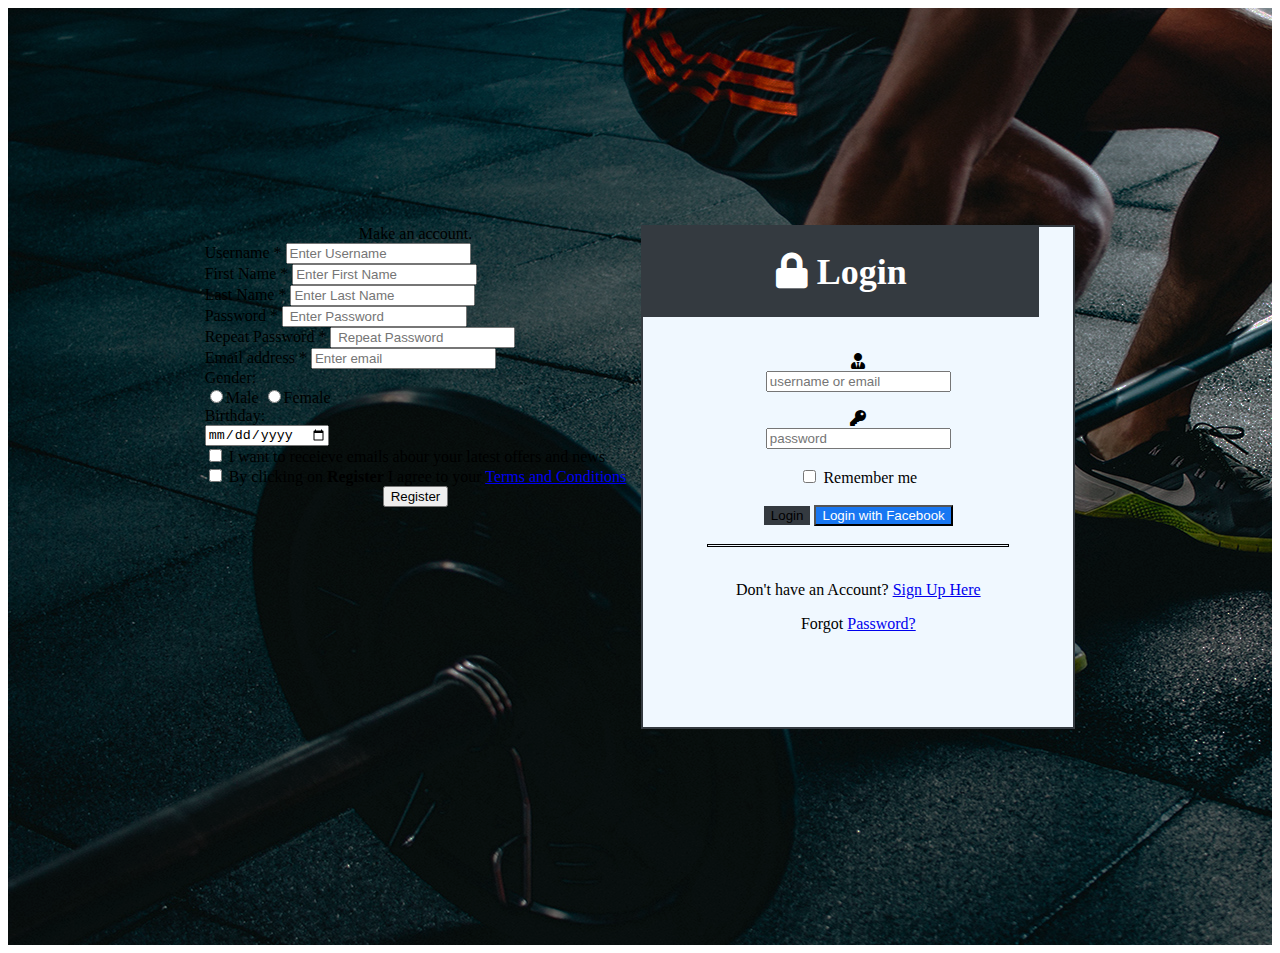
<file: register.html>
<!DOCTYPE html>
<html lang="en">
<head>
    <meta charset="UTF-8">
    <meta name="viewport" content="width=device-width, initial-scale=1.0">
    <title>SignUp</title>
    <link rel="stylesheet" href="register.css">
    <link href="https://cdn.jsdelivr.net/npm/bootstrap@5.0.0-beta1/dist/css/bootstrap.min.css" rel="stylesheet" integrity="sha384-giJF6kkoqNQ00vy+HMDP7azOuL0xtbfIcaT9wjKHr8RbDVddVHyTfAAsrekwKmP1" crossorigin="anonymous">
    <link rel="stylesheet" href="https://use.fontawesome.com/releases/v5.6.3/css/all.css"/>
</head>
<body>
    <div class="col-lg-12" id="lg12">

        <div class="col-md-6" id="md6">
            
            <div class="col-md-6">
            <div class="card">
                <div class="card-header text-black" id="cus"> Make an account.
                </div>
                <div class="card-body">
                    <form action="register.html">
                        <div class="form-group">
                            <label for="username">Username *</label>
                            <input type="text" class="form-control" id="username" aria-describedby="usernameHelp" placeholder="Enter Username" required>
                        </div>
                        <div class="form-group">
                            <label for="firstname">First Name *</label>
                            <input type="text" class="form-control" id="firstname" aria-describedby="firstnameHelp" placeholder="Enter First Name" required>
                        </div>
                        <div class="form-group">
                            <label for="lastname">Last Name *</label>
                            <input type="text" class="form-control" id="lastname" aria-describedby="lastnameHelp" placeholder="Enter Last Name" required>
                        </div>
                        <div class="form-group">
                            <label for="password">Password *</label>
                            <input type="password" class="form-control" id="password" aria-describedby="pwHelp" placeholder=" Enter Password" required>
                        </div>
                        <div class="form-group">
                            <label for="repeatpassword">Repeat Password *</label>
                            <input type="password" class="form-control" id="rpassword" aria-describedby="rpwHelp" placeholder=" Repeat Password" required>
                        </div>
                        <div class="form-group">
                            <label for="email">Email address *</label>
                            <input type="email" class="form-control" id="email" aria-describedby="emailHelp" placeholder="Enter email" required>                           
                        </div>
                        <div class="form-group">
                            <label for="gender">Gender:</label><br>
                            
                                <input type="radio" name="gender" id="radiom" value="male">Male
                                <input type="radio" name="gender" id="radiof" value="female">Female
                            
                        </div>
                        <div class="form-group">
                            <label for="Birthday">Birthday:</label><br>
                            <input type="date">
                        </div>
                        <div class="form-group">
                            <input type="checkbox"> I want to receieve emails abour your latest offers and news<br>
                            <input type="checkbox" required> By clicking on <strong>Register</strong> I agree to your <a href="#">Terms and Conditions</a>
                        </div>
                        
                        <div class="mx-auto" id="regbtn">
                            
                            <button type="submit" class="btn btn-primary text-right">Register</button></div>
                    </form>
                </div>
            </div>
        </div>
        
        <div class="col-md-6" id="login6">
            <div class="row" id="row1">
                <h1><i class="fa fa-lock" aria-hidden="true"></i> Login</h1>
                  
                   </div><br /><br />
                    
                   
                             <div class="input-group">
                           <div class="input-group-prepend">
                             <span class="input-group-text"><i class="fas fa-user-tie"></i></span>
                           </div>
                           
                           <input type="text" name="" class="form-control" placeholder="username or email" required/>
                         </div><br />
                    
                             <div class="input-group">
                           <div class="input-group-prepend">
                             <span class="input-group-text"><i class="fa fa-key icon"></i></span>
                           </div>
                             <input type="Password" name="" class="form-control" placeholder="password" required/>
                         </div><br />
         
                       <div class="checkbox">
                         <label><input type="checkbox" value=""/> Remember me</label>
                       </div><br />
                         <button id="lgnbtn" type="submit" class="btn btn-primary text-right"><span class="glyphicon glyphicon-off"></span> Login</button>
                    
                   <button id="fbbtn" type="submit" class="btn btn-info"><span class="glyphicon glyphicon-remove"></span>Login with Facebook </button><br />
                          <br /> <center><div id="lgnhr" style="border:1px solid black;height:1px;width:300px;"></div></center><br />
                   <div class="footer">
                             <p>Don't have an Account? <a href="#">Sign Up Here</a></p>
                     <p>Forgot <a href="#">Password?</a></p>
                   </div>
        </div>
    
    
    
        </div>
    </div>
    <script src="//code.jquery.com/jquery-1.11.1.min.js"></script>   
</body>
</html>
</file>
<file: style.css>
html{
    scroll-behavior: smooth;
}


#homebg a{
    font-size:26px!important;
    margin-top:45px;
}

#navbar{
    display: flex;
    position:fixed;
    background-color:#343a40!important;
    top:0;
    width:100%;
    z-index: 100;
    margin:0;
    padding:0;
    height:64px;
    
}

#logo{
    padding-left:10px;
}


#navbar a{
    font-family:gunplay regular;
    font-size:24px;
    color:Aliceblue;
}
#navbar a:hover{
    color:white;
}
.nav-link:hover{
    box-shadow: 0 2px aliceblue;
}

li{
    padding-left:20px;
    padding-right:10px;
}

#homebg{
    height:976px;
    display:flex;
    align-items:center;
    justify-content: center;
    flex-direction:column;
    background-image: url(./media/cropbg.png);
    padding:0;
    background-size:cover;
}
#home{
    position:relative;
}

h1{
    font-family:gunplay regular !important;
    font-size:20vh !important;
}
h3{
    font-family:gunplay regular !important;
    font-size:10vh !important;
}
h1,h3{
    color:white !important;
    margin:0 !important;
}

#premiumbtn:hover{
    background-color: rgba(53, 110, 133, 0.329);
    
}
#premiumbtn{
    height:80px;
    width:240px;
    justify-content: center;
    align-items: center;
    display:flex;
    font-size:3vh;
    font-family:gunplay regular;
    color:lightblue;
    border-style: solid;
    border-width: 4px;
    border-color:lightsteelblue;
}
h2{
    font-family:gunplay regular !important;
    color:yellow !important;
}

#premiumprogram h2{
    margin-top:15px;
}

#premiumprogram{
    display:flex;
    justify-content: center;
    align-items: center;
    flex-direction: column;
    background-color:black;
    
    
}
#buybtn{
    width:200px;
    height:50px;
    justify-content:center;
    align-items: center;
    display:flex;
    font-size:2vh;
    color:yellow;
    font-family:gunplay regular;
    margin-top:15px;
    background-color:black;
    margin-bottom:15px;
    
}

#buybtn:hover{
    background-color:rgb(111, 138, 50);
}

#buy {
    display:flex;
    justify-content: center;
    
    
}
#buy h1{
    font-size:6vh!important;        
}

#incell{
    margin-top:45px;
    display:flex;
    justify-content: space-evenly;
    
}

#videosc{
    padding-left:25px;
    text-align: center;
}
#callc{
    text-align:center;
}
#packagec{
    text-align:center;
}


#row{
    padding:0;
    margin:0;
}
.narrow{
    width:75%;
    margin:1.5rem auto;
    padding-top:2rem;
}


#videoicon,#callicon,#gifticon{
    margin-bottom:25px;
}

#buybg{
    background-color:lightgray;
}
#buy h1{
    color:yellow !important;
}
#row h4{
    font-family:gunplay regular !important;
    padding-bottom:15px;
}

.offset1:before{
    display:block;
    content:"";
    height:64px;
    margin-top: -64px;
}
#videosc,#callc,#packagec{
    padding-bottom:104px;
}
#videosc{
    padding-right:50px;
}
#callc{
    padding-right:50px;
}

#trnaslov h1{
    font-size:6vh!important;
    color:yellow!important;
    text-align: center;
}
#ss{
    height:5px;
    background-color: black;
}

#narrow{
    margin-bottom:0;
}

#trainerbg{
    height:876px;
    background-image:url("./media/richbgop.png") ;
    background-size:cover;
}

#trnaslov h1{
    padding-top:20px;
}

.offset2::before{
    display: block;
    content: "";
    height:64px;
    margin-top:-64px;
}

#trainerss{
    display:flex;
    margin-top:40px;
}

#trainerss h2{
    font-size:3vh!important;
}
#workouts h5{
    font-size:26px!important;
    font-family:gunplay regular;
}
#workouts a{
    font-size:46px!important;
    text-align: center;
    color:black!important;
    font-family:gunplay regular;
}

#gain{
    align-items: center;
}
#illiaphoto{
    padding-top:10px;   
}
#info{
    margin-top:25px;
    display:flex;
    flex-direction:column;
    align-items:center;
}


#illiaphoto{
    opacity:60%;
}

#gaintrainer{
    display:flex;
    justify-content: center;
    align-items: center;
}
#gainbtn{
    width:200px;
    height:50px;
    display:flex;
    align-items:center;
    justify-content: center;
    border: 1px black solid;
    
}
#gaintrainer a{
    font-size:19px!important;   
}

#gaintrainer a:hover{
    background-color:transparent
}
#maintaintrainer a:hover{
    background-color:transparent;
}

#illiaphoto:hover{
    opacity:100%
}

#jeffphoto{
    padding-top:10px;
    opacity: 60%;
}
#jeffphoto:hover{
    opacity:100%;
}
#czech,#usa{
    padding-left:5px;
}

#cbtn{
    width:200px;
    height:50px;
    display:flex;
    align-items:center;
    justify-content: center;
    border: 1px black solid;
}
#cardiotrainer a{
    font-size:19px!important;
    
}
#cardiotrainer a:hover{
    background-color: transparent;
}
#infoc{
    margin-top:25px;
    display:flex;
    flex-direction:column;
    align-items:center;
}


.dropdown-menu.show li{
    background-color:#343a40!important;
    margin:0;
}




#navbarlogin{
    padding-right:15px;
}
#pdrop{
    padding-left:10px;
    position:absolute;
    right:0;
}

#pddrop{
    position:relative;
}
/* ------------LOGIN------------- */
#loginrow{
    position:absolute;
    width:500px;
    right:0;
    left:-89%;
    transition: left 0.5s;  
}

.login-form-1 h3{
    text-align: center;
    color: black !important;
    font-size:32px!important;
    padding-bottom:10px;
}
.login-form-1{
    padding: 5%;
    box-shadow: 0 5px 8px 0 rgba(0, 0, 0, 0.2), 0 9px 26px 0 rgba(0, 0, 0, 0.19);
}
.btnSubmit
{
    width: 50%;
    border-radius: 1rem;
    padding: 1.5%;
    border: none;
    cursor: pointer;
}
.login-form-1 .btnSubmit{
    font-weight: 600;
    color: #fff !important;
    background-color: #0062cc !important;
}
.login-form-1 .ForgetPwd{
    color: #0062cc !important;
    font-weight: 600;
    text-decoration: none;
}

#plogin-dropdown-menu.show{
    display:none;
}

#plogin.dropdown-menu.show{
    padding:0;
    margin:0;
}

form{
    text-align: center;
}
#col6{
    background-color:lightgray;
}
/* ------------LOGIN------------- */

#calebphoto{   
    opacity:60%;
    padding-top:10px;
}
#calebphoto:hover{
    opacity:100%;
}
#maintaintrainer a{
    font-size:19px!important;
}


.dropdown-menu.show {
    padding:0
}

.dropdown-menu.show a:hover{
    background-color:#343a40;
}

#buy h1{
    color:black!important;
}
#atleanxtm a{
    font-size:26px!important;
    text-decoration:underline;
}
#percent a{
    font-size:26px!important;
    text-decoration:underline;
}

#loseworkouts,#gainworkouts,#maintainworkouts{
    font-family:gunplay regular;
    background-color:aliceblue;
}
#losew{
    text-align: center;
    padding-top:20px;
    font-size:32px;
    margin-bottom:32px;
}

#clients{
    font-family:gunplay regular;
}

#ourclients{
    text-align:center;
    font-size:46px;
    background:#343a40;
    color:rgb(192, 226, 247);
}

.card-body p{
    margin-bottom:0;
}

.card-title {
    font-size:26px;
}


hr{
    margin-bottom:0!important;
}
#loserclient{
    display:flex;
    justify-content:center;
    margin-top:15px;
    margin-bottom:30px;
}
#lose4{
    display:flex;
    justify-content:flex-end;
    margin-top:15px;
}
#lose6 .card{
    margin-top:15px;
}

#lose12{
    display:flex;
}
#loseimg{
    margin-top:83px;
    text-align:center;
}
#lquotes{
    margin-top:25px;    
}

blockquote{
    text-align:center;
    color:rgb(192, 226, 247);
}

blockquote hr{
    border-top:2px solid #007bff;
}
#ss2{
    height:5px;
    background-color: black;
    margin-top:10px;
}

.table a{
    color:#87CEFA;
}

#clientrow{
    display:flex;
}

#losepic{
    border-radius:50%;
}

#lose4b{
    display:flex;
    justify-content:flex-start;
    margin-top:15px;
}

.offset4:before{
    display:block;
    content:"";
    height:64px;
    margin-top: -64px;
}

#contactc{
    margin-top:15px;
    margin-bottom:15px;
}

footer {
    background: #343a40;
    padding: 40px;
}
footer a {
    color: #f8f9fa!important
}

#cus{
    background-color:#343a40
}

#loginbtn{
    background:transparent;
    border:0;
    position:fixed;
    right:15px;
    top:13px; 
    z-index: 100;     
}
#logindiv{
    margin-top:8px;
}

#logincontainer{
    width:400px;
    height:500px;
    text-align:center;
    border:2px solid #343a40;
    position: fixed;
    right:0px;
    top:64px; 
    background:aliceblue;
    display:none;
    z-index: 100; 
    font-family: gunplay regular!important;            
}
#logincontainer a{
    font-size:16px!important;
}

#logincontainer h1{
    font-size:36px!important;
    color:white;
    text-align: center!important;      
}

#row1{
    height:90px;
    width:396px;
    background-color:#343a40;
    display:flex;
    justify-content: center;
    align-items: center;
}

#lgnbtn{
    background:#343a40;
    border: 1px solid #343a40;
}
#fbbtn{
    background: #1877f2;
}

#logincontainer.show{
    display:inline;
}



/*------------- KARUSEL START---------------------- */

.carousel-item{
    height:35rem;
    background:#343a40;
    font-family:gunplay regular;
}
#lose12 .card{
    background:aliceblue;
}

/* ------------------------- */


#stevecard .card-body{
    background:aliceblue;
}
#stevecard li{
    background:rgb(192, 226, 247);
}
#stevecard {
    border:rgb(192, 226, 247);
}
#lose4b{
   display:flex;
   justify-content: flex-end;
}
#h12{
    padding:0;
}
#h12 h3{
    font-size:46px!important;
    padding-top:10px;
    color:rgb(192, 226, 247)!important;
}
#ourclients hr{
    border-top:2px solid rgb(192, 226, 247);
    width:48px;
}

#hamb{
    margin-top:4px;
}
#trainerbg{
    height:auto;
}
#gainbtn{
    margin-bottom:10px;
}
</file>
<file: responsive.css>
/* MEDIA QUERIES NAVBAR,HOMEPAGE,PREMIUM,WORKOUTS1/2 dio*/

@media only screen and (max-width:1440px){
    #trainerbg h2{
        font-size:23px!important
    }
    #loseworkouts table{
        height:439px;
    }
    #gainworkouts table{
        height:390px;
    }
    #maintainworkouts table{
        height:390px;
    }
    
}

@media only screen and (max-width:1024px){
    #navbar{
        height:48px;
    }
    #loserow{
        font-size:12px;
    }
    #navbar a{
        font-size:20px!important
    }
    #homebg h1{
        font-size:86px!important;
    }
    #homebg h3{
        font-size:48px!important;
    }
    #trainerbg a{
        font-size:32px!important
    }
    #trainerbg h5{
        font-size:20px!important;
    }
    #trainerbg h2{
        font-size:20px!important;
    }
    #gaintrainer a{
        font-size:20px!important;
    }
    #cardiotrainer a{
        font-size:20px!important;
    }
    #maintaintrainer a{
        font-size:20px!important;
    }
    .offset1:before{
        display:block;
        content:"";
        height:48px;
        margin-top:-48px;
    }
    .offset2:before{
        display:block;
        content:"";
        height:48px;
        margin-top:-48px;
    }
    #loginbtn{  
        top:4px;
    }
    #logincontainer{
        top:48px;
    }
    #logincontainer h1{
        font-size:36px!important;
    }
    #atleanxtm a{
        font-size:20px!important;
    }
    #percent a{
        font-size:20px!important;
    }
    #loseworkouts table{
        height:481px;
    }
}

@media only screen and (max-width:1024px) and (max-height:1366px){
    #premiumprogram h2{
        font-size:26px!important;
    }
    #buybtn{
        width:275px!important;
    }
    #trainerbg h1{
        font-size:48px!important;
    }
}






@media only screen and (max-width:768px){
    #navbar a{
        font-size:13px!important;
    }
    #navbar{
        width:768px;
    }
    #atleanxtm a{
        font-size:20px!important;
    }
    #percent a{
        font-size:20px!important;
    }
    #calebphoto{
        height:318px!important;
    }
    #logo{
        width:48px;
        height:36px;
        padding-left:0;
    }
    #navbar ul{
        align-items: center;
    }
    #buybg h4{
        font-size:16px!important;
    }
    #calebphoto{
        width:227px;
        height:338px;
    }
    #trainerbg h5{
        font-size:18px!important;
    }

    #usa,#czech{
        display: none;
    }
    #loserow{
        display:flex;
        flex-direction: column;
        margin-right:0;
    }
    table{
        width:740px!important;
        margin-left:10px;
        height:300px!important;
    }
    .navbar-toggler{
        position:absolute;
        top:0;
        right:3px;
        margin-right:0;
    }
    #navbarNavDropdown ul{
        background-color:black;  
    }
    #cal{
        margin-right:0;
    }
    body{
        width:100%
    }
    #loginbtn{
        position:fixed;
        left:58px;
        top:4px;
        z-index: 100;    
    }
    #logincontainer{
        position:fixed;
        top:48px;
        right:518px;
        width:250px;
        height:400px;    
    }
    #row1{
        width:246px;
    }
    #logincontainer .form-control{
        height:28px;
        margin-top:10px;   
    }
    #logincontainer .input-group-text{
        height:28px;
        margin-top:10px;
    }
    #logincontainer p{
        font-size:14px;
    } 
    #lgnbtn{
        margin-bottom:4px;
    } 
    #lgnhr{
        width:220px!important;
    }
    #logincontainer br{
        display:none;
    }
    #logincontainer label{
        margin-top:10px;
    }
    #fbbtn{
        margin-bottom:10px;
    }
    #logincontainer a{
        font-size:14px!important;
    }
    footer h5{
        font-size:18px!important;
    }
    #carousel{
        height:auto;
    }
    
    #lose12 #losepic{
        width:100px;
    }
    blockquote{
        font-size:16px!important;
    }
    #loseimg{
        margin-top:50px;
    }
    #lose12 h5{
        font-size:20px!important;
    }
    #lose12 p{
        font-size:14px!important;
    }
    #lose12 li{
        font-size:14px!important;
    }
}
  

@media only screen and (max-width:768px) and (max-height:1024px){
    #trainerbg h5{
        font-size:15px!important;
    }
    #trainerbg h2{
        font-size:16px!important;
    }
}

@media only screen and (max-width:540px) and (max-height:720px){
    table{
        width:520px!important;
    }
    #trainerbg{
        height:auto;
    }
    #gainbtn,#cbtn{
        height:40px;
        margin-bottom:10px;
    }
    #lose12{
        display:flex;
        flex-direction:column;
        margin-right:0;
    }
    #lose4,#lose4b{
        display:flex;
        justify-content: center;
    }
    table{
        width:500px!important;
    }
    
    .navbar-toggler{
        position:absolute;
        top:0;
        right:230px;
    }
    .navbar-nav{
        width:540px!important;
    }
    #logincontainer{
        position:fixed;
        left:0;
        top:46px;
    }
    #cardnaslov{
        height:64px!important;
        padding:0;
        text-align:center;
    }
    #stevecard li{
        height:28px!important;
        padding:0;
        display:flex;
        align-items:center;
    }
    
    #loseimg{
        margin-top:15px;
    }
    #lose12 .card-body{
        height:62px!important;
        padding:0;
    }
    blockquote br{
        display:none;
    }
    #stevecard li{
        padding-left:10px;
    }
    #lquote{
        font-size:11px!important
    }
}

@media only screen and (max-width:425px){
    table{
        width:380px!important;
        
    }
    #trainerbg{
        height:auto;
    }
    #navbar{
        width:100%;
    }
    .navbar-toggler{
        position:absolute;
        top:0;
        right:0;
    }
    body{
        width:100%;
    }
    #lose12{
        display:flex;
        flex-direction: column;
        height:600px!important;        
    }
    #logincontainer{
        position:fixed;
        top:48px;
        left:0;
    }
    
    #lquote{
        font-size:12px!important;
    }
    #losepic{
        width:64px!important;
    }
    #stevecard p{
        font-size:12px!important;
    }
    #stevecard li{
        font-size:12px!important;
    }
    #cardnaslov{
        height:64px!important;
        padding:0;
        text-align:center;
    }
    #stevecard li{
        height:28px!important;
        padding:0;
        display:flex;
        align-items:center;
    }
    
    #loseimg{
        margin-top:15px;
    }
    #lose12 .card-body{
        height:62px!important;
        padding:0;
    }
    blockquote br{
        display:none;
    }
    
    #gainbtn,#cbtn{
        height:40px;
        margin-bottom:10px;
    }
    #homebg h1{
        font-size:64px!important;
    }
    #homebg{
        height:850px;
    }
    #logincontainer h1{
        font-size:42px!important;
    }
    #premiumbtn{
        width:160px;
        height:40px;
    }
    #homebg a{
        font-size:16px!important;
    }
    #buybtn{
        width:160px!important;
        height:40px!important;
    }
    #premiumprogram a{
        font-size:16px!important;
    }
    #stevecard li{
        padding-left:10px;
    }
    #homebg h3{
        font-size:36px!important;
    }
    #callc,#videosc{
        padding: 15px 15px;
    }
    
    
}
@media only screen and (max-width:375px){
    table{
        width:330px!important;
    }
    body{
        width:100%;       
    }
    #homebg h3{
        font-size:36px!important;
    }
}

@media only screen and (max-width:375px) and (max-height:667px){
    #homebg h3{
        font-size:36px!important;
    }
    .navbar-nav{
        width:375px!important;
    }
}

@media only screen and (max-width:375px) and (max-height:812px){
    #homebg h3{
        font-size:36px!important;
    }
    #loginbtn{
        position:fixed;
        left:58px;
        top:4px;
        z-index: 100;
    }
}




@media only screen and (max-width:360px) and (max-height:640px){
    #homebg h1{
        font-size:46px!important;
    }
    #homebg h3{
        font-size:38px!important;
    }
    #homebg{
        height:640px!important;
    }
    #premiumbtn{
        width:160px;
        height:40px;
    }
    #homebg a{
        font-size:16px!important;
    }
    #premiumprogram a{
        font-size:22px;
    }
    blockquote{
        margin-top:-10px;
    }
    #lose4 p{
        font-size:11px!important;
    }
    .navbar-nav {
        width:360px!important;
    }
}



@media only screen and (max-width:320px){
    table{
        width:275px!important;
    }
    body{
        width:100%;
    }
    #homebg h1{
        font-size:48px!important;
    }
    #homebg h3{
        font-size:28px!important;
    }
}

@media only screen and (max-width:320px) and (max-height:568px){
    #lquote{
        font-size:11px!important;
    }
    #stevecard p{
        font-size:10px!important;
    }
}




@media only screen and (max-width:280px) and (max-height:653px){
    table{
        width:240px!important;
    }
    .navbar-nav{
        width:280px!important;
    }
    #homebg h1{
        font-size:48px!important;
    }
    #homebg h3{
        font-size:28px!important;
    }
    #cardnaslov p{
        font-size:10px!important;
    }
    #cardnaslov h5{
        font-size:14px!important;
    }
    #lquote{
        font-size:10px!important;
    }
}
</file>
<file: register.css>
#lg12{
    height:937px;
    background-image: url(./media/cropbgop.png);
    display:flex;
    justify-content: center;
    align-items: center;
}

#regbtn{
    text-align:center;
}

#md6{
    display:flex;
}
#login6{
    width:400px;
    text-align: center;
    background:aliceblue;
    height:500px;
    padding-left:15px;
    padding-right:15px;
    border:2px solid #343a40;
    margin-left:15px;
}
#login6 h1{
    font-size:36px;
    color:white;   
}
#login6 a{
    font-size:16px;
}
#row1{   
    background-color:#343a40;
    height:90px;
    padding:0;
    margin:0;
    display:flex;
    justify-content: center;
    align-items: center;
    width:396px;
    margin-left:-15px;
}
.input-group-text{
    height:38px;
}
#row1 h1{
    padding:0;
}
#lgnbtn{
    background-color: #343a40;
    border: 1px solid #343a40;;
}
#fbbtn{
    background-color:#1877f2;
    color:white;
}
#cus {
    text-align: center;    
}
body{
    font-family: gunplay regular!important;
}
</file>
